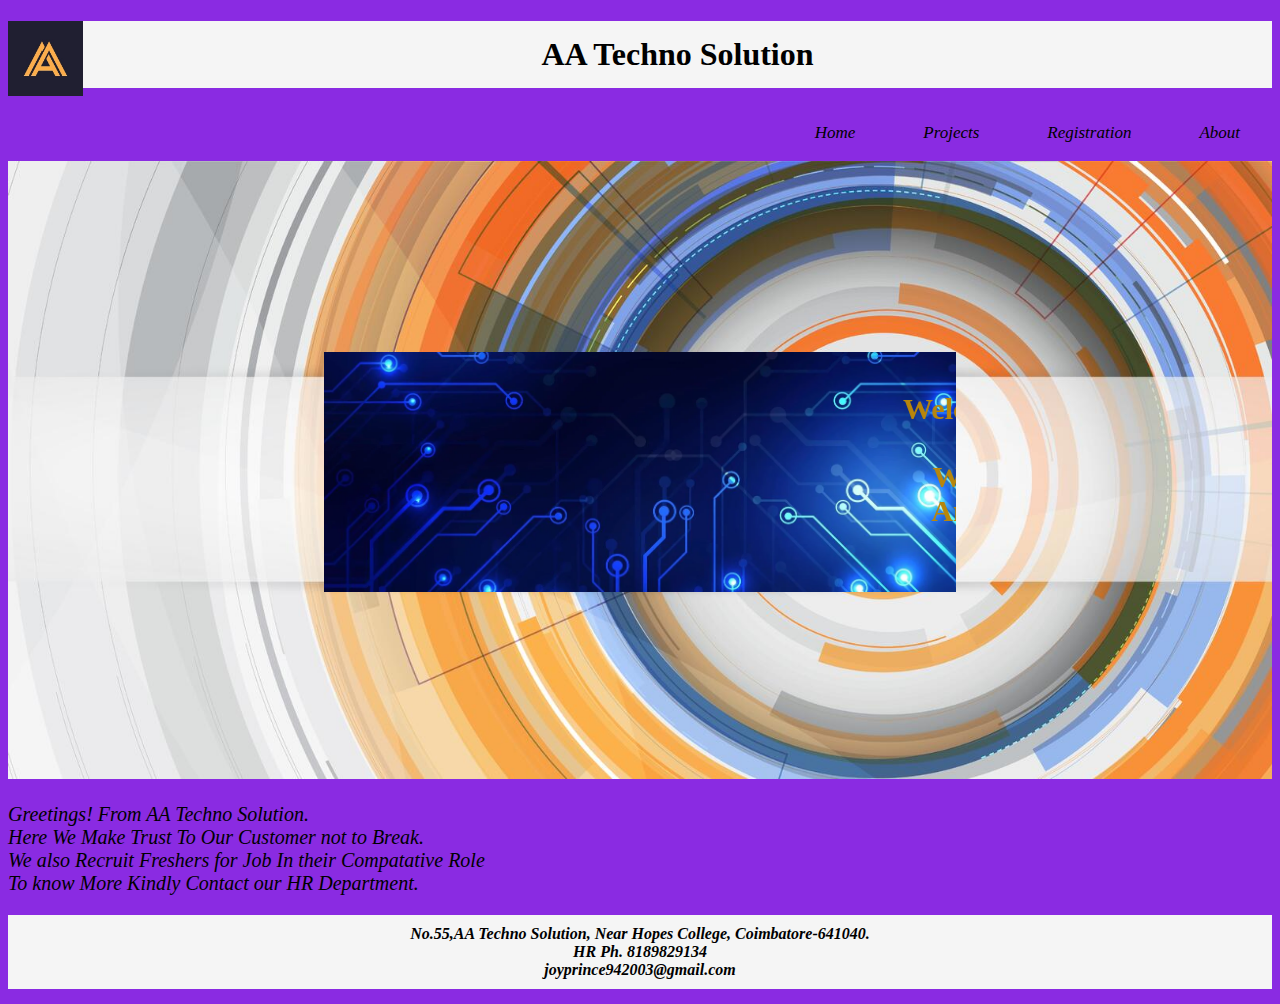
<file: Own-Webpage/index/index.html>
<!DOCTYPE html>
<html>
<head>
	<meta charset="utf-8">
	<title>AA Techno Solution</title>
	<link rel="stylesheet" type="text/css" href="style.css">
</head>
<body>
	<header>
		<div>			
				<img src="AA-logo.jpg" style="float: left;" height="75px" width="75px">
				<h1>AA Techno Solution</h1><br>
				<ul>
				<li><a href="C:\Users\ELCOT\Desktop\Zencorp Training\Html\Own Webpage\index\index.html">Home</a></li>
				<li><a href="C:\Users\ELCOT\Desktop\Zencorp Training\Html\Own Webpage\Projects\Projects.html">Projects</a></li>
				<li><a href="C:\Users\ELCOT\Desktop\Zencorp Training\Html\Own Webpage\Registration\Registration.html">Registration</a></li>
				<li><a href="">About</a></li>
				</ul>
		</div>
<br>
<br>
<br>
	</header>
	<section>	
			
					<div class="container">
						<img src="AA-background.jpg" style="width: 100%;">
							<marquee class="center">Welcome To AA Techno Solution!!<br><br>
								&nbsp &nbsp We Help you to Start Your Career.<br>
								&nbsp &nbsp And to Become a Software Developer.

						</div>
					</marquee>
				</marquee>
				</div>
						<div>
							<p><i>Greetings! From AA Techno Solution.<br>
									Here We Make Trust To Our Customer not to Break.<br>
									We also Recruit Freshers for Job In their Compatative Role<br>
									To know More Kindly Contact our HR Department.</i></p>
						</div>
			
	</section>	

		<footer>
			<address><b>
				No.55,AA Techno Solution,
				Near Hopes College,
				Coimbatore-641040.<br>
				HR Ph. 8189829134<br>
				joyprince942003@gmail.com</b>
			</address>
		</footer>

</body>
</html>
</file>
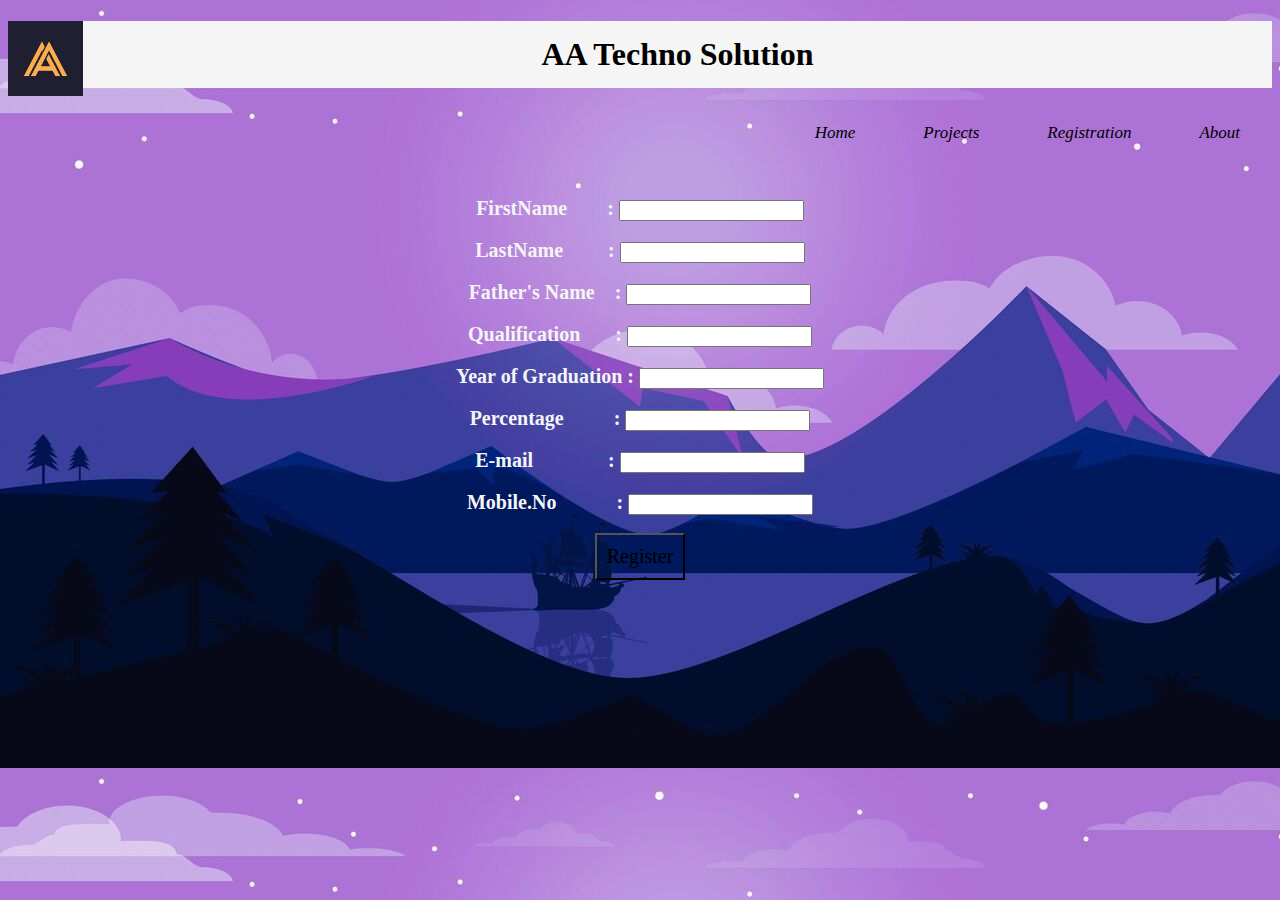
<file: Own-Webpage/Registration/Registration.html>
<!DOCTYPE html>
<html>
<head>
	<meta charset="utf-8">
	<title>Registration</title>
	<link rel="stylesheet" type="text/css" href="style2.css">
</head>
<body>
<header>
		<div>			
				<img src="AA-logo.jpg" style="float: left;" height="75px" width="75px">
				<h1>AA Techno Solution</h1><br>
				<ul>
				<li><a href="C:\Users\ELCOT\Desktop\Zencorp Training\Html\Own Webpage\index\index.html">Home</a></li>
				<li><a href="C:\Users\ELCOT\Desktop\Zencorp Training\Html\Own Webpage\Projects\Projects.html">Projects</a></li>
				<li><a href="C:\Users\ELCOT\Desktop\Zencorp Training\Html\Own Webpage\Registration\Registration.html">Registration</a></li>
				<li><a href="">About</a></li>
				</ul>
		</div>

<br><br><br><br><br>
	
	</header>

	<section>
		<form action="/action_page.php/" style="text-align: center; ">
			<label for="fname">FirstName &nbsp&nbsp&nbsp&nbsp&nbsp&nbsp&nbsp: </label>
			<input type="text" name="fname"><br><br>

				<label for="lname">LastName &nbsp&nbsp&nbsp&nbsp&nbsp&nbsp&nbsp&nbsp: </label>
				<input type="text" name="lname"><br><br> 

					<label for="fathername">Father's Name &nbsp&nbsp&nbsp: </label>
					<input type="text" name="fathername"><br><br>

						<label for="Qualification">Qualification &nbsp&nbsp&nbsp&nbsp&nbsp&nbsp: </label>
						<input type="text" name="Qualification"><br><br>

							<label for="year">Year of Graduation : </label>
							<input type="year" name="year"><br><br>

								<label for="Percentage">Percentage &nbsp&nbsp&nbsp&nbsp&nbsp&nbsp&nbsp&nbsp&nbsp: </label>
								<input type="Percentage" name="e-mail"><br><br>

									<label for="e-mail">E-mail &nbsp&nbsp&nbsp&nbsp&nbsp&nbsp&nbsp&nbsp&nbsp&nbsp&nbsp&nbsp&nbsp&nbsp: </label>
									<input type="e-mail" name="e-mail"><br><br>

										<label for="number">Mobile.No &nbsp&nbsp&nbsp&nbsp&nbsp&nbsp&nbsp&nbsp&nbsp&nbsp&nbsp: </label>
										<input type="number" name="number"><br><br>

											<input type="submit" id="submit" name="submit" value="Register">


		</form>


	</section>

</body>
</html>
</file>
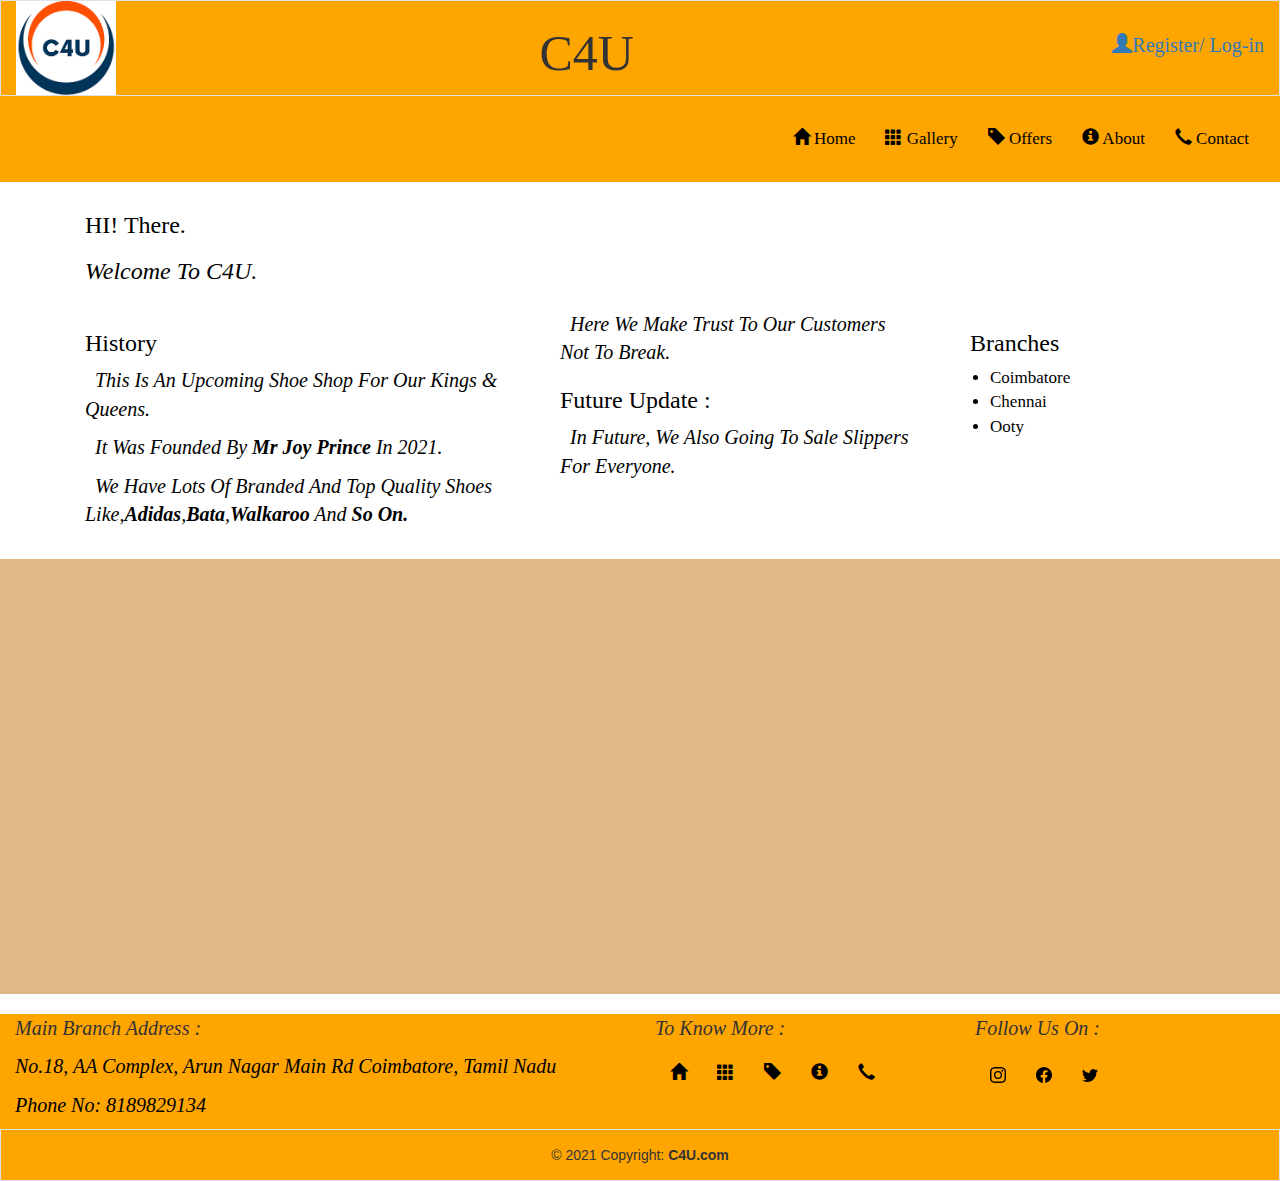
<file: Project C4U/index/about.html>
<!DOCTYPE html>
<html>
<head>
	<meta charset="utf-8">
  	<meta name="viewport" content="width=device-width, initial-scale=1">
  	<link href="https://cdn.jsdelivr.net/npm/bootstrap@5.1.1/dist/css/bootstrap.min.css" rel="stylesheet">
  	<script src="https://cdn.jsdelivr.net/npm/bootstrap@5.1.1/dist/js/bootstrap.bundle.min.js"></script>
	<link rel="stylesheet" href="https://maxcdn.bootstrapcdn.com/bootstrap/3.3.7/css/bootstrap.min.css">
	<link rel="stylesheet" type="text/css" href="CSS\style4.css">
	<title>About</title>
</head>
<body>
	<header id="bgc">
		<div class="container-fluid">
			<div class="row border">
				<div class="col-sm-1">
					<a href="home.html">
					<img width="100px" src="images\Logo\logo.png" alt="C4U" title="C4U">
					</a>
				</div>
				<div class="col-sm-9 pt-2">
					<h1>C4U</h1>
				</div>
				<div class="col-sm-2 pt-5 button">
					<div style="float: right;">
					<a href="RegisterPage.html" style="text-decoration: none;">
						<i class="glyphicon glyphicon-user"></i>Register/
					</a>
					<a href="loginpage.html" style="text-decoration: none;">Log-in</a>
					</div>
				</div>
			</div>	
				<div class="navbar navbar-expand justify-content-end pb-0">
					<ul class="nav pt-4	">
						<li class="nav-item">
							<a href="home.html" class="nav-link" style="color: black;"><i class="glyphicon glyphicon-home"></i> Home</a></li>
						<li class="nav-item">
							<a href="gallery.html" class="nav-link" style="color: black;"><i class="glyphicon glyphicon-th"></i> Gallery</a></li>
						<li class="nav-item">
							<a href="offers.html" class="nav-link" style="color: black;"><i class="glyphicon glyphicon-tag"></i> Offers</a></li>
						<li class="nav-item">
							<a href="about.html" class="nav-link" style="color: black;"><i class="glyphicon glyphicon-info-sign"></i> About</a></li>
						<li class="nav-item">
							<a href="contact.html" class="nav-link" style="color: black;"><i class="glyphicon glyphicon-earphone"></i> Contact</a></li>
					</ul>
				</div>
			</div>

</header>
<section>
	<div class="container text-light">
		<div class="col-lg pt-3" style="font-family: serif; color: black;">
			<h3>HI! There.</h3>
			<p class="h3">Welcome to C4U.</p>
		</div>
	</div>

	<div class="container text-light" style="font-family: serif;">
		<div class="row pt-4" style="color: black;">
			<div class="col-md-5">
				<h3>History</h3>
				<p style="font-family: serif; text-indent: 10px;">This is an upcoming Shoe Shop For Our Kings & Queens.</p>
				<p style="font-family: serif; text-indent: 10px;">It was Founded By <b>Mr Joy Prince </b> In 2021.</p>
				<p style="font-family: serif; text-indent: 10px;">We have lots of Branded and Top Quality Shoes like,<b>adidas</b>,<b>bata</b>,<b>Walkaroo</b> and <b>So on.</b></p>
			</div>
			
			<div class="col-md-4">
				<p style="font-family: serif; text-indent: 10px">Here We make trust to our customers not to break.</p>
				<h3>Future Update :</h3>
				<p style="font-family: serif; text-indent: 10px">In future, We also Going To sale Slippers for Everyone.</p>
			</div>
			<div class="col-md-3">
				<h3 style="padding-left: 30px;">Branches</h3>
				<ul style="padding-left: 50px; font-family: serif;">
					<li>Coimbatore</li>
					<li>Chennai</li>
					<li>Ooty</li>
				</ul>
			</div>
		</div>
	</div>
</section><br>
<div style="text-align: center; background-color: burlywood; padding: 15px;">
<iframe src="https://www.google.com/maps/embed?pb=!1m18!1m12!1m3!1d1958.0871628199984!2d76.89535845795068!3d11.025544030740916!2m3!1f0!2f0!3f0!3m2!1i1024!2i768!4f13.1!3m3!1m2!1s0x3ba85f3d0b5a2661%3A0xb8e016fcf0f95189!2sArun%20Nagar%20Main%20Rd%2C%20Arun%20Nagar%2C%20Vadavalli%2C%20Tamil%20Nadu!5e0!3m2!1sen!2sin!4v1634059489638!5m2!1sen!2sin" width= "100%" height="400" style="border:0;" allowfullscreen="" loading="lazy"></iframe>
</div>
	</div><br>
<footer id="bgc">
	<div class="container-fluid">
		<div class="row">
			<div class="col-md-6">
				<p>Main Branch Address :</p>
				<a href="https://www.google.com/maps/embed?pb=!1m18!1m12!1m3!1d1958.0871628199984!2d76.89535845795068!3d11.025544030740916!2m3!1f0!2f0!3f0!3m2!1i1024!2i768!4f13.1!3m3!1m2!1s0x3ba85f3d0b5a2661%3A0xb8e016fcf0f95189!2sArun%20Nagar%20Main%20Rd%2C%20Arun%20Nagar%2C%20Vadavalli%2C%20Tamil%20Nadu!5e0!3m2!1sen!2sin!4v1634059489638!5m2!1sen!2sin" id="link">
				<p style="color: black;">No.18, AA Complex, Arun Nagar Main Rd Coimbatore, Tamil Nadu</p>
				<p style="color: black;">Phone No: 8189829134</p>
				</a>
			</div>
			<div class="col-md-3">
				<p>To Know More :</p>
				<ul class="nav">
					<li class="nav-item"><a class="nav-link" href="home.html" style="color: black;"><i class="glyphicon glyphicon-home"></i></a></li>
					<li class="nav-item"><a class="nav-link" href="gallery.html" style="color: black;"><i class="glyphicon glyphicon-th"></i></a></li>
					<li class="nav-item"><a class="nav-link" href="offers.html" style="color: black;"><i class="glyphicon glyphicon-tag"></i></a></li>
					<li class="nav-item"><a class="nav-link" href="about.html" style="color: black;"><i class="glyphicon glyphicon-info-sign"></i></a></li>
					<li class="nav-item"><a class="nav-link" href="contact.html" style="color: black;"><i class="glyphicon glyphicon-earphone"></i></a></li>
				</ul>
			</div>
			<div class="col-md-3">
				<p>Follow Us on :</p>
				<ul class="nav">
					<li class="nav-item"><a class="nav-link" href="" target="_blank" style="color: black;">
						<svg xmlns="http://www.w3.org/2000/svg" width="16" height="16" fill="currentColor" class="bi bi-instagram" viewBox="0 0 16 16">
  						<path d="M8 0C5.829 0 5.556.01 4.703.048 3.85.088 3.269.222 2.76.42a3.917 3.917 0 0 0-1.417.923A3.927 3.927 0 0 0 .42 2.76C.222 3.268.087 3.85.048 4.7.01 5.555 0 5.827 0 8.001c0 2.172.01 2.444.048 3.297.04.852.174 1.433.372 1.942.205.526.478.972.923 1.417.444.445.89.719 1.416.923.51.198 1.09.333 1.942.372C5.555 15.99 5.827 16 8 16s2.444-.01 3.298-.048c.851-.04 1.434-.174 1.943-.372a3.916 3.916 0 0 0 1.416-.923c.445-.445.718-.891.923-1.417.197-.509.332-1.09.372-1.942C15.99 10.445 16 10.173 16 8s-.01-2.445-.048-3.299c-.04-.851-.175-1.433-.372-1.941a3.926 3.926 0 0 0-.923-1.417A3.911 3.911 0 0 0 13.24.42c-.51-.198-1.092-.333-1.943-.372C10.443.01 10.172 0 7.998 0h.003zm-.717 1.442h.718c2.136 0 2.389.007 3.232.046.78.035 1.204.166 1.486.275.373.145.64.319.92.599.28.28.453.546.598.92.11.281.24.705.275 1.485.039.843.047 1.096.047 3.231s-.008 2.389-.047 3.232c-.035.78-.166 1.203-.275 1.485a2.47 2.47 0 0 1-.599.919c-.28.28-.546.453-.92.598-.28.11-.704.24-1.485.276-.843.038-1.096.047-3.232.047s-2.39-.009-3.233-.047c-.78-.036-1.203-.166-1.485-.276a2.478 2.478 0 0 1-.92-.598 2.48 2.48 0 0 1-.6-.92c-.109-.281-.24-.705-.275-1.485-.038-.843-.046-1.096-.046-3.233 0-2.136.008-2.388.046-3.231.036-.78.166-1.204.276-1.486.145-.373.319-.64.599-.92.28-.28.546-.453.92-.598.282-.11.705-.24 1.485-.276.738-.034 1.024-.044 2.515-.045v.002zm4.988 1.328a.96.96 0 1 0 0 1.92.96.96 0 0 0 0-1.92zm-4.27 1.122a4.109 4.109 0 1 0 0 8.217 4.109 4.109 0 0 0 0-8.217zm0 1.441a2.667 2.667 0 1 1 0 5.334 2.667 2.667 0 0 1 0-5.334z"/>
						</svg></a>
					</li>
					<li class="nav-item"><a class="nav-link" href="#" target="_blank" style="color: black;">
						<svg xmlns="http://www.w3.org/2000/svg" width="16" height="16" fill="currentColor" class="bi bi-facebook" viewBox="0 0 16 16">
  						<path d="M16 8.049c0-4.446-3.582-8.05-8-8.05C3.58 0-.002 3.603-.002 8.05c0 4.017 2.926 7.347 6.75 7.951v-5.625h-2.03V8.05H6.75V6.275c0-2.017 1.195-3.131 3.022-3.131.876 0 1.791.157 1.791.157v1.98h-1.009c-.993 0-1.303.621-1.303 1.258v1.51h2.218l-.354 2.326H9.25V16c3.824-.604 6.75-3.934 6.75-7.951z"/>
						</svg></a>
					</li>
					<li class="nav-item"><a class="nav-link" href="#" target="_blank" style="color: black;">
						<svg xmlns="http://www.w3.org/2000/svg" width="16" height="16" fill="currentColor" class="bi bi-twitter" viewBox="0 0 16 16">
  						<path d="M5.026 15c6.038 0 9.341-5.003 9.341-9.334 0-.14 0-.282-.006-.422A6.685 6.685 0 0 0 16 3.542a6.658 6.658 0 0 1-1.889.518 3.301 3.301 0 0 0 1.447-1.817 6.533 6.533 0 0 1-2.087.793A3.286 3.286 0 0 0 7.875 6.03a9.325 9.325 0 0 1-6.767-3.429 3.289 3.289 0 0 0 1.018 4.382A3.323 3.323 0 0 1 .64 6.575v.045a3.288 3.288 0 0 0 2.632 3.218 3.203 3.203 0 0 1-.865.115 3.23 3.23 0 0 1-.614-.057 3.283 3.283 0 0 0 3.067 2.277A6.588 6.588 0 0 1 .78 13.58a6.32 6.32 0 0 1-.78-.045A9.344 9.344 0 0 0 5.026 15z"/>
						</svg></a>
					</li>
				</ul>
			</div>
		</div>
	</div>
	<div class="text-center p-4 border" id="bgc">
    © 2021 Copyright:
    <a class="text-reset fw-bold" href="home.html">C4U.com</a>
  	</div>
</footer>
</body>
</html>
</file>
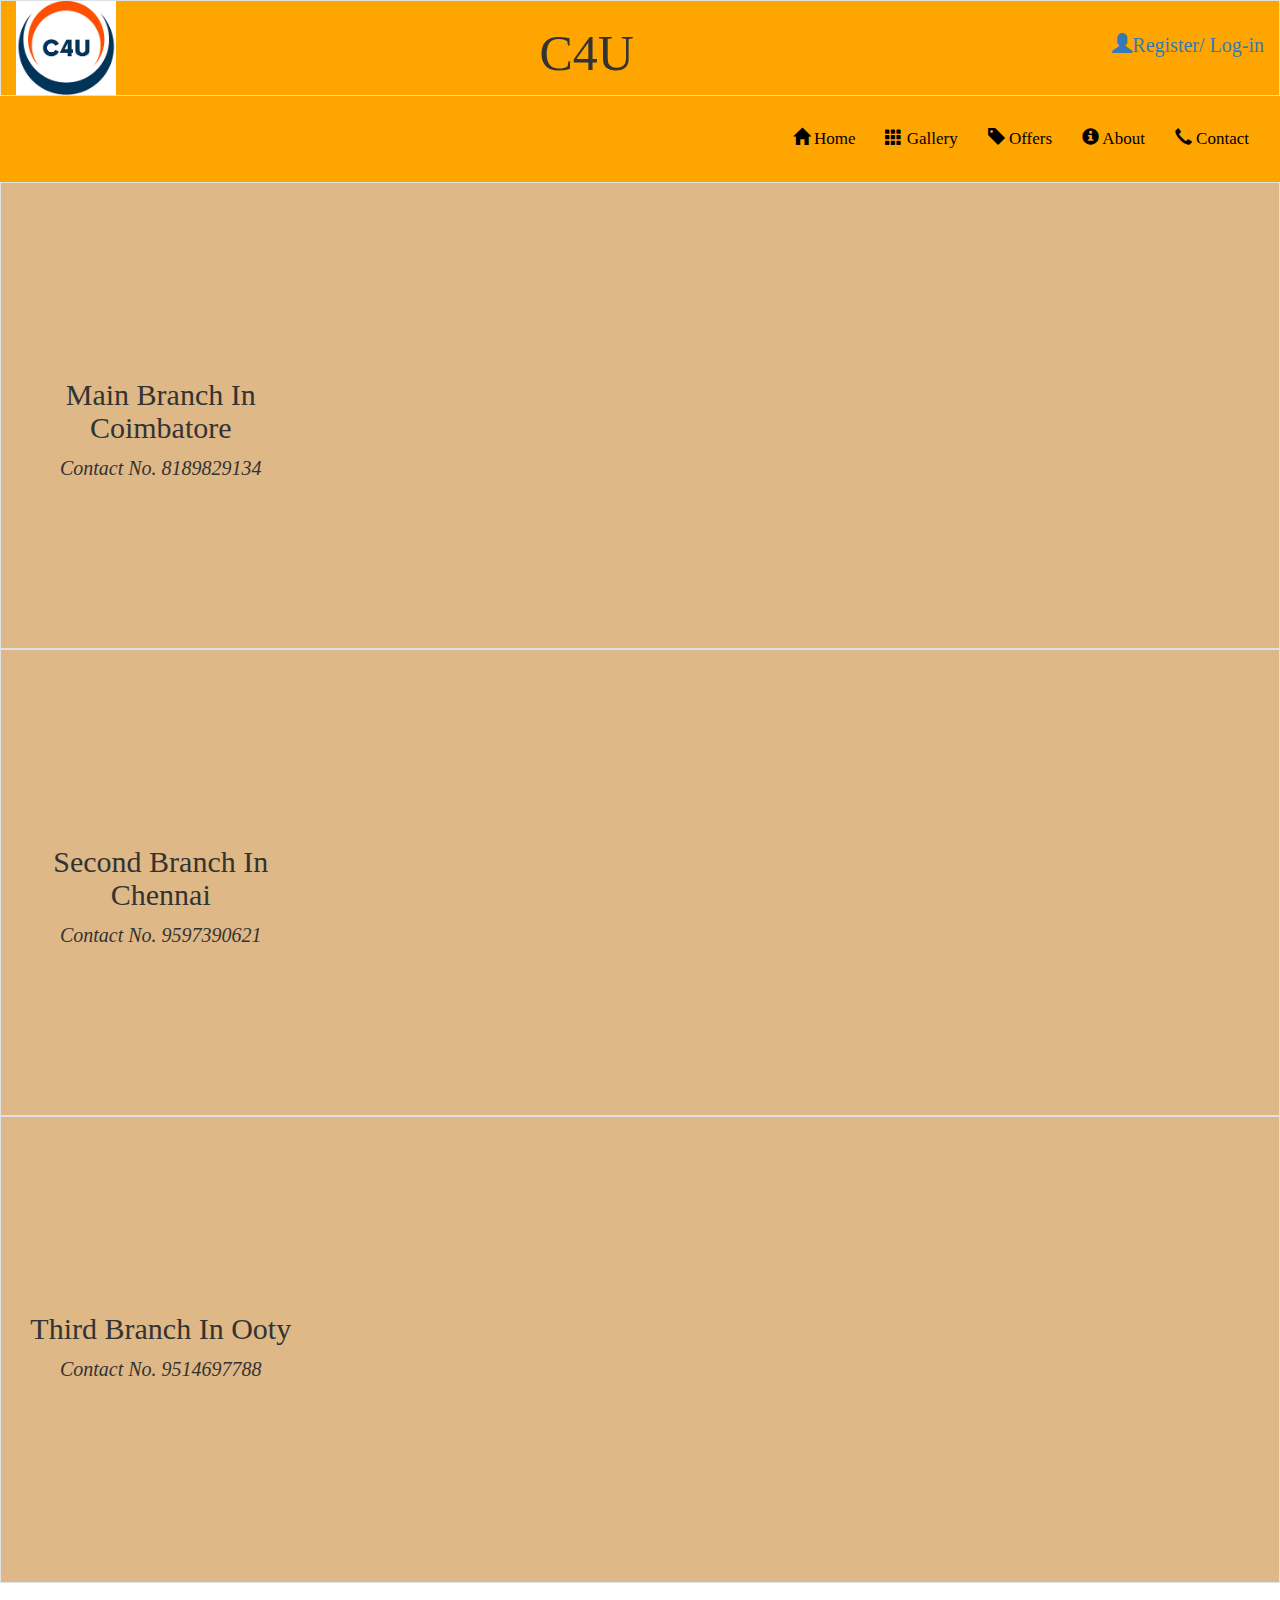
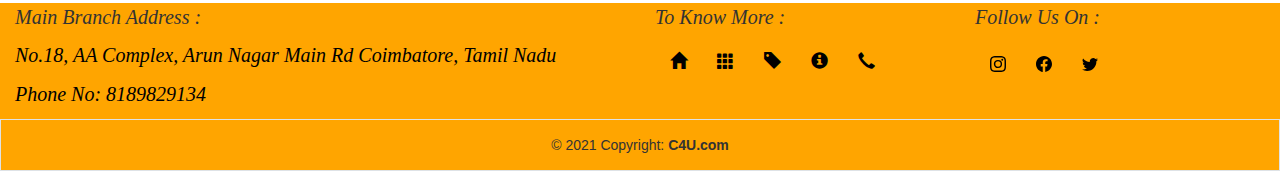
<file: Project C4U/index/contact.html>
<!DOCTYPE html>
<html>
<head>
	<meta charset="utf-8">
  	<meta name="viewport" content="width=device-width, initial-scale=1">
  	<link href="https://cdn.jsdelivr.net/npm/bootstrap@5.1.1/dist/css/bootstrap.min.css" rel="stylesheet">
  	<script src="https://cdn.jsdelivr.net/npm/bootstrap@5.1.1/dist/js/bootstrap.bundle.min.js"></script>
	<link rel="stylesheet" href="https://maxcdn.bootstrapcdn.com/bootstrap/3.3.7/css/bootstrap.min.css">
	<link rel="stylesheet" type="text/css" href="CSS\style5.css">
	<title>Contact</title>

</head>
<body>
	<header id="bgc">
		<div class="container-fluid">
			<div class="row border">
				<div class="col-sm-1">
					<a href="home.html">
					<img width="100px" src="images\Logo\logo.png" alt="C4U" title="C4U">
					</a>
				</div>
				<div class="col-sm-9 pt-2">
					<h1>C4U</h1>
				</div>
				<div class="col-sm-2 pt-5 button">
					<div style="float: right;">
					<a href="RegisterPage.html" style="text-decoration: none;">
						<i class="glyphicon glyphicon-user"></i>Register/
					</a>
					<a href="loginpage.html" style="text-decoration: none;">Log-in</a>
					</div>
				</div>
			</div>	
				<div class="navbar navbar-expand justify-content-end pb-0">
					<ul class="nav pt-4	">
						<li class="nav-item">
							<a href="home.html" class="nav-link" style="color: black;"><i class="glyphicon glyphicon-home"></i> Home</a></li>
						<li class="nav-item">
							<a href="gallery.html" class="nav-link" style="color: black;"><i class="glyphicon glyphicon-th"></i> Gallery</a></li>
						<li class="nav-item">
							<a href="offers.html" class="nav-link" style="color: black;"><i class="glyphicon glyphicon-tag"></i> Offers</a></li>
						<li class="nav-item">
							<a href="about.html" class="nav-link" style="color: black;"><i class="glyphicon glyphicon-info-sign"></i> About</a></li>
						<li class="nav-item">
							<a href="contact.html" class="nav-link" style="color: black;"><i class="glyphicon glyphicon-earphone"></i> Contact</a></li>
					</ul>
				</div>
			</div>

</header>

<section style="background-color: burlywood;">
	<div class="container-fluid border">
		<div class="row">
			<div class="col-md-3" style="padding-top: 175px; text-align: center; font-family: cursive; font-size: 40px; text-transform: capitalize;">
				<h2>Main Branch in Coimbatore</h2>
				<p>Contact No. 8189829134</p>
			</div>	
			<div class="col-md-9 p-4">
				<div style="text-align: center; background-color: burlywood; padding: 15px;">
					<iframe src="https://www.google.com/maps/embed?pb=!1m18!1m12!1m3!1d1958.0871628199984!2d76.89535845795068!3d11.025544030740916!2m3!1f0!2f0!3f0!3m2!1i1024!2i768!4f13.1!3m3!1m2!1s0x3ba85f3d0b5a2661%3A0xb8e016fcf0f95189!2sArun%20Nagar%20Main%20Rd%2C%20Arun%20Nagar%2C%20Vadavalli%2C%20Tamil%20Nadu!5e0!3m2!1sen!2sin!4v1634059489638!5m2!1sen!2sin" width= "100%" height="400" style="border:0;" allowfullscreen="" loading="lazy"></iframe>
				</div>
			</div>
		</div>
	</div>
	<div class="container-fluid border">
		<div class="row">
			<div class="col-md-3" style="padding-top: 175px; text-align: center; font-family: cursive;text-transform: capitalize;">
				<h2>Second Branch in Chennai</h2>
				<p>Contact No. 9597390621</p>
			</div>	
			<div class="col-md-9 p-4">
				<div style="text-align: center; background-color: burlywood; padding: 15px;">
					<iframe src="https://www.google.com/maps/embed?pb=!1m18!1m12!1m3!1d3886.898441426025!2d80.24055071450208!3d13.042136016856151!2m3!1f0!2f0!3f0!3m2!1i1024!2i768!4f13.1!3m3!1m2!1s0x3a526651e5ab4ed7%3A0x99ff703f2bf72f97!2sVenkataraman%20St%2C%20Parthasarathi%20Puram%2C%20T.%20Nagar%2C%20Chennai%2C%20Tamil%20Nadu%20600017!5e0!3m2!1sen!2sin!4v1634622888537!5m2!1sen!2sin" width="100%" height="400" style="border:0;" allowfullscreen="" loading="lazy"></iframe>
				</div>
			</div>
		</div>
	</div>
	<div class="container-fluid border">
		<div class="row">
			<div class="col-md-3" style="padding-top: 175px; text-align: center; font-family: cursive; font-size: 40px; text-transform: capitalize;">
				<h2>third Branch in ooty</h2>
				<p>Contact No. 9514697788</p>
			</div>	
			<div class="col-md-9 p-4">
				<div style="text-align: center; background-color: burlywood; padding: 15px;">
					<iframe src="https://www.google.com/maps/embed?pb=!1m18!1m12!1m3!1d3911.0554699892114!2d76.6762329644898!3d11.403517450424216!2m3!1f0!2f0!3f0!3m2!1i1024!2i768!4f13.1!3m3!1m2!1s0x3ba8bd7cfa6f5039%3A0xb6e5f9ebbb195c4c!2sWest%20Mere%2C%20Ooty%2C%20Tamil%20Nadu%20643006!5e0!3m2!1sen!2sin!4v1634623043301!5m2!1sen!2sin" width="100%" height="400" style="border:0;" allowfullscreen="" loading="lazy"></iframe>
				</div>
			</div>
		</div>
	</div>
</section>
	</div><br>
<footer id="bgc">
	<div class="container-fluid">
		<div class="row">
			<div class="col-md-6">
				<p>Main Branch Address :</p>
				<a href="https://www.google.com/maps/embed?pb=!1m18!1m12!1m3!1d1958.0871628199984!2d76.89535845795068!3d11.025544030740916!2m3!1f0!2f0!3f0!3m2!1i1024!2i768!4f13.1!3m3!1m2!1s0x3ba85f3d0b5a2661%3A0xb8e016fcf0f95189!2sArun%20Nagar%20Main%20Rd%2C%20Arun%20Nagar%2C%20Vadavalli%2C%20Tamil%20Nadu!5e0!3m2!1sen!2sin!4v1634059489638!5m2!1sen!2sin" id="link">
				<p style="color: black;">No.18, AA Complex, Arun Nagar Main Rd Coimbatore, Tamil Nadu</p>
				<p style="color: black;">Phone No: 8189829134</p>
				</a>
			</div>
			<div class="col-md-3">
				<p>To Know More :</p>
				<ul class="nav">
					<li class="nav-item"><a class="nav-link" href="home.html" style="color: black;"><i class="glyphicon glyphicon-home"></i></a></li>
					<li class="nav-item"><a class="nav-link" href="gallery.html" style="color: black;"><i class="glyphicon glyphicon-th"></i></a></li>
					<li class="nav-item"><a class="nav-link" href="offers.html" style="color: black;"><i class="glyphicon glyphicon-tag"></i></a></li>
					<li class="nav-item"><a class="nav-link" href="about.html" style="color: black;"><i class="glyphicon glyphicon-info-sign"></i></a></li>
					<li class="nav-item"><a class="nav-link" href="contact.html" style="color: black;"><i class="glyphicon glyphicon-earphone"></i></a></li>
				</ul>
			</div>
			<div class="col-md-3">
				<p>Follow Us on :</p>
				<ul class="nav">
					<li class="nav-item"><a class="nav-link" href="" target="_blank" style="color: black;">
						<svg xmlns="http://www.w3.org/2000/svg" width="16" height="16" fill="currentColor" class="bi bi-instagram" viewBox="0 0 16 16">
  						<path d="M8 0C5.829 0 5.556.01 4.703.048 3.85.088 3.269.222 2.76.42a3.917 3.917 0 0 0-1.417.923A3.927 3.927 0 0 0 .42 2.76C.222 3.268.087 3.85.048 4.7.01 5.555 0 5.827 0 8.001c0 2.172.01 2.444.048 3.297.04.852.174 1.433.372 1.942.205.526.478.972.923 1.417.444.445.89.719 1.416.923.51.198 1.09.333 1.942.372C5.555 15.99 5.827 16 8 16s2.444-.01 3.298-.048c.851-.04 1.434-.174 1.943-.372a3.916 3.916 0 0 0 1.416-.923c.445-.445.718-.891.923-1.417.197-.509.332-1.09.372-1.942C15.99 10.445 16 10.173 16 8s-.01-2.445-.048-3.299c-.04-.851-.175-1.433-.372-1.941a3.926 3.926 0 0 0-.923-1.417A3.911 3.911 0 0 0 13.24.42c-.51-.198-1.092-.333-1.943-.372C10.443.01 10.172 0 7.998 0h.003zm-.717 1.442h.718c2.136 0 2.389.007 3.232.046.78.035 1.204.166 1.486.275.373.145.64.319.92.599.28.28.453.546.598.92.11.281.24.705.275 1.485.039.843.047 1.096.047 3.231s-.008 2.389-.047 3.232c-.035.78-.166 1.203-.275 1.485a2.47 2.47 0 0 1-.599.919c-.28.28-.546.453-.92.598-.28.11-.704.24-1.485.276-.843.038-1.096.047-3.232.047s-2.39-.009-3.233-.047c-.78-.036-1.203-.166-1.485-.276a2.478 2.478 0 0 1-.92-.598 2.48 2.48 0 0 1-.6-.92c-.109-.281-.24-.705-.275-1.485-.038-.843-.046-1.096-.046-3.233 0-2.136.008-2.388.046-3.231.036-.78.166-1.204.276-1.486.145-.373.319-.64.599-.92.28-.28.546-.453.92-.598.282-.11.705-.24 1.485-.276.738-.034 1.024-.044 2.515-.045v.002zm4.988 1.328a.96.96 0 1 0 0 1.92.96.96 0 0 0 0-1.92zm-4.27 1.122a4.109 4.109 0 1 0 0 8.217 4.109 4.109 0 0 0 0-8.217zm0 1.441a2.667 2.667 0 1 1 0 5.334 2.667 2.667 0 0 1 0-5.334z"/>
						</svg></a>
					</li>
					<li class="nav-item"><a class="nav-link" href="#" target="_blank" style="color: black;">
						<svg xmlns="http://www.w3.org/2000/svg" width="16" height="16" fill="currentColor" class="bi bi-facebook" viewBox="0 0 16 16">
  						<path d="M16 8.049c0-4.446-3.582-8.05-8-8.05C3.58 0-.002 3.603-.002 8.05c0 4.017 2.926 7.347 6.75 7.951v-5.625h-2.03V8.05H6.75V6.275c0-2.017 1.195-3.131 3.022-3.131.876 0 1.791.157 1.791.157v1.98h-1.009c-.993 0-1.303.621-1.303 1.258v1.51h2.218l-.354 2.326H9.25V16c3.824-.604 6.75-3.934 6.75-7.951z"/>
						</svg></a>
					</li>
					<li class="nav-item"><a class="nav-link" href="#" target="_blank" style="color: black;">
						<svg xmlns="http://www.w3.org/2000/svg" width="16" height="16" fill="currentColor" class="bi bi-twitter" viewBox="0 0 16 16">
  						<path d="M5.026 15c6.038 0 9.341-5.003 9.341-9.334 0-.14 0-.282-.006-.422A6.685 6.685 0 0 0 16 3.542a6.658 6.658 0 0 1-1.889.518 3.301 3.301 0 0 0 1.447-1.817 6.533 6.533 0 0 1-2.087.793A3.286 3.286 0 0 0 7.875 6.03a9.325 9.325 0 0 1-6.767-3.429 3.289 3.289 0 0 0 1.018 4.382A3.323 3.323 0 0 1 .64 6.575v.045a3.288 3.288 0 0 0 2.632 3.218 3.203 3.203 0 0 1-.865.115 3.23 3.23 0 0 1-.614-.057 3.283 3.283 0 0 0 3.067 2.277A6.588 6.588 0 0 1 .78 13.58a6.32 6.32 0 0 1-.78-.045A9.344 9.344 0 0 0 5.026 15z"/>
						</svg></a>
					</li>
				</ul>
			</div>
		</div>
	</div>
	<div class="text-center p-4 border" id="bgc">
    © 2021 Copyright:
    <a class="text-reset fw-bold" href="home.html">C4U.com</a>
  	</div>
</footer>


</body>
</html>
</file>
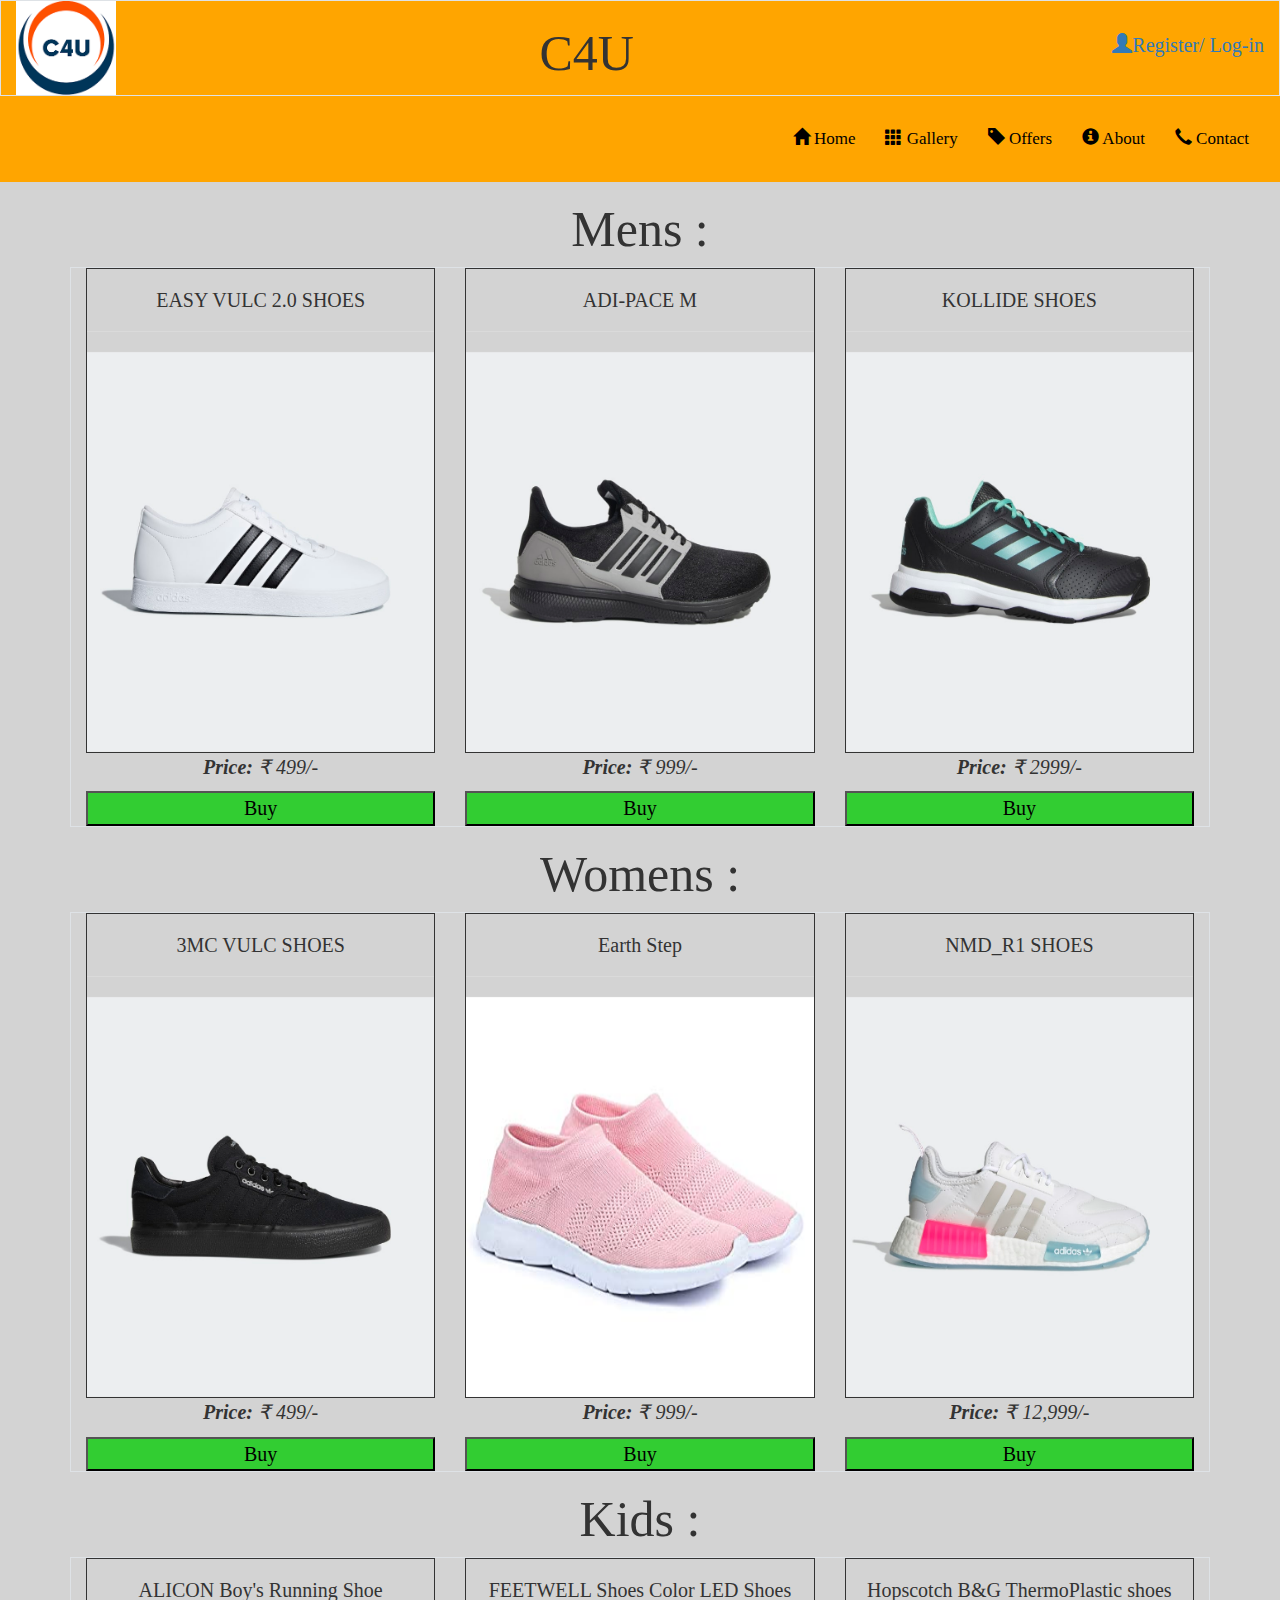
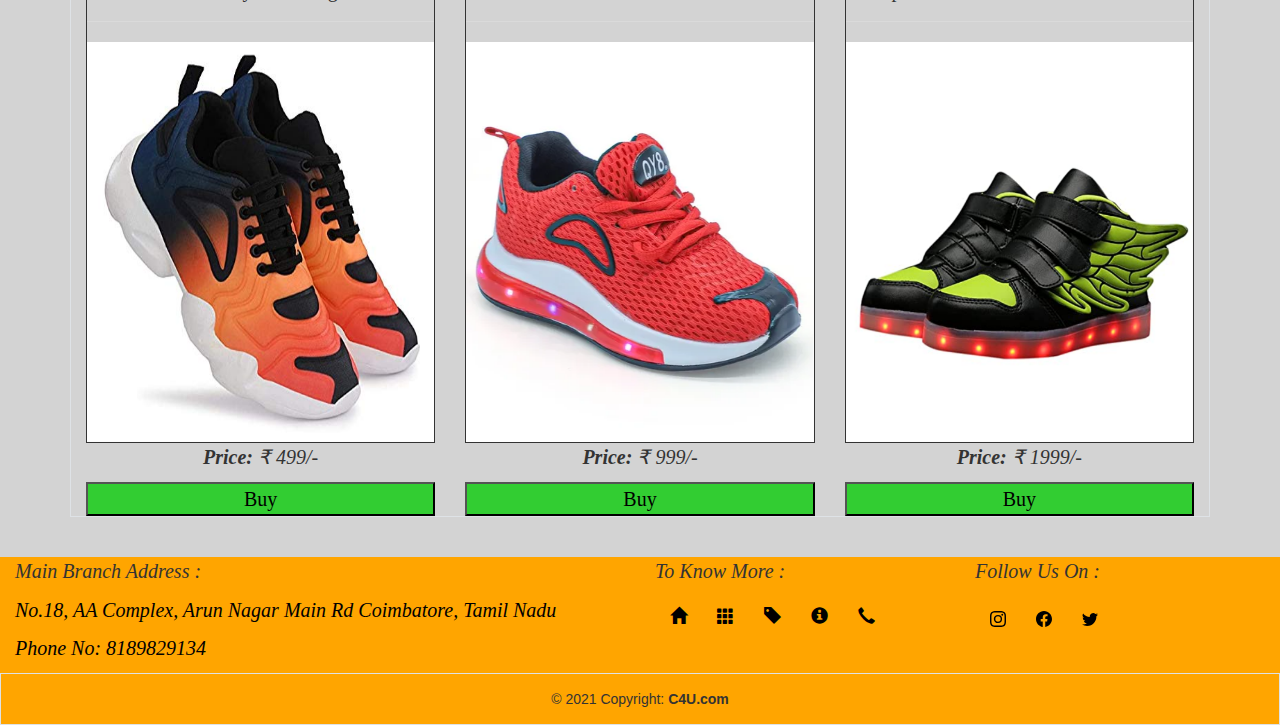
<file: Project C4U/index/gallery.html>
<!DOCTYPE html>
<html>
<head>
	<meta charset="utf-8">
  	<meta name="viewport" content="width=device-width, initial-scale=1">
  	<link href="https://cdn.jsdelivr.net/npm/bootstrap@5.1.1/dist/css/bootstrap.min.css" rel="stylesheet">
  	<script src="https://cdn.jsdelivr.net/npm/bootstrap@5.1.1/dist/js/bootstrap.bundle.min.js"></script>
	<link rel="stylesheet" href="https://maxcdn.bootstrapcdn.com/bootstrap/3.3.7/css/bootstrap.min.css">
	<link rel="stylesheet" type="text/css" href="CSS\style2.css">
	<title>Gallery</title>
</head>
<body style="background-color: lightgray;">
	<header id="bgc">
		<div class="container-fluid">
			<div class="row border">
				<div class="col-sm-1">
					<a href="home.html">
					<img width="100px" src="images\Logo\logo.png" alt="C4U" title="C4U">
					</a>
				</div>
				<div class="col-sm-9 pt-2">
					<h1>C4U</h1>
				</div>
				<div class="col-sm-2 pt-5 button">
					<div style="float: right;">
					<a href="RegisterPage.html" style="text-decoration: none;">
						<i class="glyphicon glyphicon-user"></i>Register/
					</a>
					<a href="loginpage.html" style="text-decoration: none;">Log-in</a>
					</div>
				</div>
			</div>	
				<div class="navbar navbar-expand justify-content-end pb-0">
					<ul class="nav pt-4	">
						<li class="nav-item">
							<a href="home.html" class="nav-link" style="color: black;"><i class="glyphicon glyphicon-home"></i> Home</a></li>
						<li class="nav-item">
							<a href="gallery.html" class="nav-link" style="color: black;"><i class="glyphicon glyphicon-th"></i> Gallery</a></li>
						<li class="nav-item">
							<a href="offers.html" class="nav-link" style="color: black;"><i class="glyphicon glyphicon-tag"></i> Offers</a></li>
						<li class="nav-item">
							<a href="about.html" class="nav-link" style="color: black;"><i class="glyphicon glyphicon-info-sign"></i> About</a></li>
						<li class="nav-item">
							<a href="contact.html" class="nav-link" style="color: black;"><i class="glyphicon glyphicon-earphone"></i> Contact</a></li>
					</ul>
				</div>
			</div>
		</div>
</header>
<section>
	<h1>Mens :</h1>
	<div class="container border">
		<div class="row">
			<div class="col-sm-4">
				<div id="demo" class="carousel slide" data-bs-ride="carousel">
  					<div class="carousel-inner" style="border: 1px solid;">
  						<h2>EASY VULC 2.0 SHOES</h2><hr>
    					<div class="carousel-item active">
    						<a href="RegisterPage.html">
      						<img src="images\Gallery\shoe1-1.jpg" alt="EASY VULC 2.0 SHOES" class="d-block" style="width:100%; height: 400px;">
      						</a>
    					</div>
    					<div class="carousel-item">
    						<a href="RegisterPage.html">
      						<img src="images\Gallery\shoe1-2.jpg" alt="EASY VULC 2.0 SHOES" class="d-block" style="width:100%; height: 400px;">
      						</a>
    					</div>
    					<div class="carousel-item">
    						<a href="RegisterPage.html">
      						<img src="images\Gallery\shoe1-3.jpg" alt="EASY VULC 2.0 SHOES" class="d-block" style="width:100%; height: 400px;">
      						</a>
    					</div>
    					<div class="carousel-item">
    						<a href="RegisterPage.html">
      						<img src="images\Gallery\shoe1-4.jpg" alt="EASY VULC 2.0 SHOES" class="d-block" style="width:100%; height: 400px;">
      						</a>
    					</div>
  					</div>
				</div><p style="text-align: center;"><b>Price:</b> ₹ 499/-</p>
				<a href="RegisterPage.html">
				<button class="button" style="width: 100%; background-color: limegreen; color: black;">Buy</button>
				</a>				
			</div>
			<div class="col-sm-4">
				<div id="demo" class="carousel slide" data-bs-ride="carousel">
  					<div class="carousel-inner" style="border: 1px solid;">
  						<h2>ADI-PACE M</h2><hr>
    					<div class="carousel-item active">
    						<a href="RegisterPage.html">
      						<img src="images\Gallery\shoe2-1.jpg" alt="ADI-PACE M" class="d-block" style="width:100%; height: 400px;">
      						</a>
    					</div>
    					<div class="carousel-item">
    						<a href="RegisterPage.html">
      						<img src="images\Gallery\shoe2-2.jpg" alt="ADI-PACE M" class="d-block" style="width:100%; height: 400px;">
      						</a>
    					</div>
    					<div class="carousel-item">
      						<a href="RegisterPage.html">
      						<img src="images\Gallery\shoe2-3.jpg" alt="ADI-PACE M" class="d-block" style="width:100%; height: 400px;">
      						</a>
    					</div>
    					<div class="carousel-item">
    						<a href="RegisterPage.html">
      						<img src="images\Gallery\shoe2-4.jpg" alt="ADI-PACE M" class="d-block" style="width:100%; height: 400px;">
      						</a>
    					</div>
  					</div>
				</div><p style="text-align: center;"><b>Price:</b> ₹ 999/-</p>
				<a href="RegisterPage.html">
				<button class="button" style="width: 100%; background-color: limegreen; color: black;">Buy</button>
				</a>			</div>
			<div class="col-sm-4">
				<div id="demo" class="carousel slide" data-bs-ride="carousel">
  					<div class="carousel-inner" style="border: 1px solid;">
  						<h2>KOLLIDE SHOES</h2><hr>
    					<div class="carousel-item active">
    						<a href="RegisterPage.html">
      						<img src="images\Gallery\shoe3-1.jpg" alt="KOLLIDE SHOES" class="d-block" style="width:100%; height: 400px;">
      						</a>
    					</div>
    					<div class="carousel-item">
    						<a href="RegisterPage.html">
      						<img src="images\Gallery\shoe3-2.jpg" alt="KOLLIDE SHOES" class="d-block" style="width:100%; height: 400px;">
      						</a>
    					</div>
    					<div class="carousel-item">
    						<a href="RegisterPage.html">
      						<img src="images\Gallery\shoe3-3.jpg" alt="KOLLIDE SHOES" class="d-block" style="width:100%; height: 400px;">
      						</a>
    					</div>
    					<div class="carousel-item">
    						<a href="RegisterPage.html">
      						<img src="images\Gallery\shoe3-4.jpg" alt="KOLLIDE SHOES" class="d-block" style="width:100%; height: 400px;">
      						</a>
    					</div>
  					</div>
				</div><p style="text-align:center;"><b>Price:</b> ₹ 2999/-</p>
				<a href="RegisterPage.html">
				<button class="button" style="width: 100%; background-color: limegreen; color: black;">Buy</button></a>			
			</div>
		</div>
	</div>

	<h1>Womens :</h1>
	<div class="container border">
		<div class="row">
			<div class="col-sm-4">
				<div id="demo" class="carousel slide" data-bs-ride="carousel">
  					<div class="carousel-inner" style="border: 1px solid;">
  						<h2>3MC VULC SHOES</h2><hr>
    					<div class="carousel-item active">
    						<a href="RegisterPage.html">
      						<img src="images\Gallery\shoe4-1.jpg" alt="3MC VULC SHOES" class="d-block" style="width:100%; height: 400px;">
      						</a>
    					</div>
    					<div class="carousel-item">
    						<a href="RegisterPage.html">
      						<img src="images\Gallery\shoe4-2.jpg" alt="3MC VULC SHOES" class="d-block" style="width:100%; height: 400px;">
      						</a>
    					</div>
    					<div class="carousel-item">
    						<a href="RegisterPage.html">
      						<img src="images\Gallery\shoe4-3.jpg" alt="3MC VULC SHOES" class="d-block" style="width:100%; height: 400px;">
      						</a>
    					</div>
    					<div class="carousel-item">
    						<a href="RegisterPage.html">
      						<img src="images\Gallery\shoe4-4.jpg" alt="3MC VULC SHOES" class="d-block" style="width:100%; height: 400px;">
      						</a>
    					</div>
  					</div>
				</div><p style="text-align:center;"><b>Price:</b> ₹ 499/-</p>
				<a href="RegisterPage.html">
				<button class="button" style="width: 100%; background-color: limegreen; color: black;">Buy</button></a>
			</div>
			<div class="col-sm-4">
				<div id="demo" class="carousel slide" data-bs-ride="carousel" >
  					<div class="carousel-inner" style="border: 1px solid;">
  						<h2>Earth Step</h2><hr>
    					<div class="carousel-item active">
    						<a href="RegisterPage.html">
      						<img src="images\Gallery\shoe6-1.jpg" alt="Earth Step" class="d-block" style="width:100%; height: 400px;">
      						</a>
    					</div>
    					<div class="carousel-item">
    						<a href="RegisterPage.html">
      						<img src="images\Gallery\shoe6-2.jpg" alt="Earth Step" class="d-block" style="width:100%; height: 400px;">
      						</a>
    					</div>
    					<div class="carousel-item">
    						<a href="RegisterPage.html">
      						<img src="images\Gallery\shoe6-3.jpg" alt="Earth Step" class="d-block" style="width:100%; height: 400px;">
      						</a>
    					</div>
    					<div class="carousel-item">
    						<a href="RegisterPage.html">
      						<img src="images\Gallery\shoe6-4.jpg" alt="Earth Step" class="d-block" style="width:100%; height: 400px;">
      						</a>
    					</div>
  					</div>
				</div><p style="text-align:center;"><b>Price:</b> ₹ 999/-</p>
				<a href="RegisterPage.html">
				<button class="button" style="width: 100%; background-color: limegreen; color: black;">Buy</button></a>				
			</div>
			<div class="col-sm-4">
				<div id="demo" class="carousel slide" data-bs-ride="carousel">
  					<div class="carousel-inner" style="border: 1px solid;">
  						<h2>NMD_R1 SHOES</h2><hr>
    					<div class="carousel-item active">
    						<a href="RegisterPage.html">
      						<img src="images\Gallery\shoe5-1.jpg" alt="NMD_R1 SHOES" class="d-block" style="width:100%; height: 400px;">
    					</div>
    					<div class="carousel-item">
      						<img src="images\Gallery\shoe5-2.jpg" alt="NMD_R1 SHOES" class="d-block" style="width:100%; height: 400px;">
    					</div>
    					<div class="carousel-item">
      						<img src="images\Gallery\shoe5-3.jpg" alt="NMD_R1 SHOES" class="d-block" style="width:100%; height: 400px;">
    					</div>
    					<div class="carousel-item">
      						<img src="images\Gallery\shoe5-4.jpg" alt="NMD_R1 SHOES" class="d-block" style="width:100%; height: 400px;">
    					</div>
    					<div class="carousel-item">
      						<img src="images\Gallery\shoe5-5.jpg" alt="NMD_R1 SHOES" class="d-block" style="width:90%; height: 400px;">
    					</div>
    					</a>
  					</div>
				</div><p style="text-align:center"><b>Price:</b> ₹ 12,999/-</p>
				<a href="RegisterPage.html">
				<button class="button" style="width: 100%; background-color: limegreen; color: black;">Buy</button></a>				
			</div>
		</div>
	</div>
	<h1>Kids :</h1>
	<div class="container border">
		<div class="row">
			<div class="col-sm-4">
				<div id="demo" class="carousel slide" data-bs-ride="carousel">
  					<div class="carousel-inner" style="border: 1px solid;">
  						<h2>ALICON Boy's Running Shoe</h2><hr>
  						<a href="RegisterPage.html">
    					<div class="carousel-item active">
      						<img src="images\Gallery\shoe7-1.jpg" alt="ALICON Men's & Boy's Running Shoe" class="d-block" style="width:100%; height: 400px;">
    					</div>
    					<div class="carousel-item">
      						<img src="images\Gallery\shoe7-2.jpg" alt="ALICON Men's & Boy's Running Shoe" class="d-block" style="width:100%; height: 400px;">
    					</div>
    					<div class="carousel-item">
      						<img src="images\Gallery\shoe7-3.jpg" alt="ALICON Men's & Boy's Running Shoe" class="d-block" style="width:100%; height: 400px;">
    					</div>
    					<div class="carousel-item">
      						<img src="images\Gallery\shoe7-4.jpg" alt="ALICON Men's & Boy's Running Shoe" class="d-block" style="width:100%; height: 400px;">
    					</div>
    					<div class="carousel-item">
      						<img src="images\Gallery\shoe7-5.jpg" alt="ALICON Men's & Boy's Running Shoe" class="d-block" style="width:100%; height: 400px;">
    					</div>
    				</a>
  					</div>
				</div><p style="text-align:center"><b>Price:</b> ₹ 499/-</p>
				<a href="RegisterPage.html">
				<button class="button" style="width: 100%; background-color: limegreen; color: black;">Buy</button></a>				
			</div>
			<div class="col-sm-4">
				<div id="demo" class="carousel slide" data-bs-ride="carousel">
  					<div class="carousel-inner" style="border: 1px solid;">
  						<h2>FEETWELL Shoes Color LED Shoes</h2><hr>
  						<a href="RegisterPage.html">
    					<div class="carousel-item active">
      						<img src="images\Gallery\shoe8-1.jpg" alt="FEETWELL Shoes Color LED Shoes" class="d-block" style="width:100%; height: 400px;">
    					</div>
    					<div class="carousel-item">
      						<img src="images\Gallery\shoe8-2.jpg" alt="FEETWELL Shoes Color LED Shoes" class="d-block" style="width:100%; height: 400px;">
    					</div>
    					<div class="carousel-item">
      						<img src="images\Gallery\shoe8-3.jpg" alt="FEETWELL Shoes Color LED Shoes" class="d-block" style="width:100%; height: 400px;">
    					</div>
    					<div class="carousel-item">
      						<img src="images\Gallery\shoe8-4.jpg" alt="FEETWELL Shoes Color LED Shoes" class="d-block" style="width:100%; height: 400px;">
    					</div>
    					</a>
  					</div>
				</div><p style="text-align: center;"><b>Price:</b> ₹ 999/-</p>
				<a href="RegisterPage.html">
				<button class="button" style="width: 100%; background-color: limegreen; color: black;">Buy</button></a>
			</div>
			<div class="col-sm-4">
				<div id="demo" class="carousel slide" data-bs-ride="carousel">
  					<div class="carousel-inner" style="border: 1px solid;">
  						<h2>Hopscotch B&G ThermoPlastic shoes</h2><hr>
  						<a href="RegisterPage.html">
    					<div class="carousel-item active">
      						<img src="images\Gallery\shoe9-1.jpg" alt="Hopscotch B&G ThermoPlastic shoes" class="d-block" style="width:100%; height: 400px;">
    					</div>
    					<div class="carousel-item">
      						<img src="images\Gallery\shoe9-2.jpg" alt="Hopscotch B&G ThermoPlastic shoes" class="d-block" style="width:100%; height: 400px;">
    					</div>
    					<div class="carousel-item">
      						<img src="images\Gallery\shoe9-3.jpg" alt="Hopscotch B&G ThermoPlastic shoes" class="d-block" style="width:100%; height: 400px;">
    					</div>
    					<div class="carousel-item">
      						<img src="images\Gallery\shoe9-4.jpg" alt="Hopscotch B&G ThermoPlastic shoes" class="d-block" style="width:100%; height: 400px;">
    					</div>
    					</a>
  					</div>
				</div><p style="text-align:center"><b>Price:</b> ₹ 1999/-</p>
				<a href="RegisterPage.html">
				<button class="button" style="width: 100%; background-color: limegreen; color: black;">Buy</button></a>			
			</div>
		</div>
	</div>
</section><br>
	</div><br>
<footer id="bgc">
	<div class="container-fluid">
		<div class="row">
			<div class="col-md-6">
				<p>Main Branch Address :</p>
				<a href="https://www.google.com/maps/embed?pb=!1m18!1m12!1m3!1d1958.0871628199984!2d76.89535845795068!3d11.025544030740916!2m3!1f0!2f0!3f0!3m2!1i1024!2i768!4f13.1!3m3!1m2!1s0x3ba85f3d0b5a2661%3A0xb8e016fcf0f95189!2sArun%20Nagar%20Main%20Rd%2C%20Arun%20Nagar%2C%20Vadavalli%2C%20Tamil%20Nadu!5e0!3m2!1sen!2sin!4v1634059489638!5m2!1sen!2sin" id="link">
				<p style="color: black;">No.18, AA Complex, Arun Nagar Main Rd Coimbatore, Tamil Nadu</p>
				<p style="color: black;">Phone No: 8189829134</p>
				</a>
			</div>
			<div class="col-md-3">
				<p>To Know More :</p>
				<ul class="nav">
					<li class="nav-item"><a class="nav-link" href="home.html" style="color: black;"><i class="glyphicon glyphicon-home"></i></a></li>
					<li class="nav-item"><a class="nav-link" href="gallery.html" style="color: black;"><i class="glyphicon glyphicon-th"></i></a></li>
					<li class="nav-item"><a class="nav-link" href="offers.html" style="color: black;"><i class="glyphicon glyphicon-tag"></i></a></li>
					<li class="nav-item"><a class="nav-link" href="about.html" style="color: black;"><i class="glyphicon glyphicon-info-sign"></i></a></li>
					<li class="nav-item"><a class="nav-link" href="contact.html" style="color: black;"><i class="glyphicon glyphicon-earphone"></i></a></li>
				</ul>
			</div>
			<div class="col-md-3">
				<p>Follow Us on :</p>
				<ul class="nav">
					<li class="nav-item"><a class="nav-link" href="" target="_blank" style="color: black;">
						<svg xmlns="http://www.w3.org/2000/svg" width="16" height="16" fill="currentColor" class="bi bi-instagram" viewBox="0 0 16 16">
  						<path d="M8 0C5.829 0 5.556.01 4.703.048 3.85.088 3.269.222 2.76.42a3.917 3.917 0 0 0-1.417.923A3.927 3.927 0 0 0 .42 2.76C.222 3.268.087 3.85.048 4.7.01 5.555 0 5.827 0 8.001c0 2.172.01 2.444.048 3.297.04.852.174 1.433.372 1.942.205.526.478.972.923 1.417.444.445.89.719 1.416.923.51.198 1.09.333 1.942.372C5.555 15.99 5.827 16 8 16s2.444-.01 3.298-.048c.851-.04 1.434-.174 1.943-.372a3.916 3.916 0 0 0 1.416-.923c.445-.445.718-.891.923-1.417.197-.509.332-1.09.372-1.942C15.99 10.445 16 10.173 16 8s-.01-2.445-.048-3.299c-.04-.851-.175-1.433-.372-1.941a3.926 3.926 0 0 0-.923-1.417A3.911 3.911 0 0 0 13.24.42c-.51-.198-1.092-.333-1.943-.372C10.443.01 10.172 0 7.998 0h.003zm-.717 1.442h.718c2.136 0 2.389.007 3.232.046.78.035 1.204.166 1.486.275.373.145.64.319.92.599.28.28.453.546.598.92.11.281.24.705.275 1.485.039.843.047 1.096.047 3.231s-.008 2.389-.047 3.232c-.035.78-.166 1.203-.275 1.485a2.47 2.47 0 0 1-.599.919c-.28.28-.546.453-.92.598-.28.11-.704.24-1.485.276-.843.038-1.096.047-3.232.047s-2.39-.009-3.233-.047c-.78-.036-1.203-.166-1.485-.276a2.478 2.478 0 0 1-.92-.598 2.48 2.48 0 0 1-.6-.92c-.109-.281-.24-.705-.275-1.485-.038-.843-.046-1.096-.046-3.233 0-2.136.008-2.388.046-3.231.036-.78.166-1.204.276-1.486.145-.373.319-.64.599-.92.28-.28.546-.453.92-.598.282-.11.705-.24 1.485-.276.738-.034 1.024-.044 2.515-.045v.002zm4.988 1.328a.96.96 0 1 0 0 1.92.96.96 0 0 0 0-1.92zm-4.27 1.122a4.109 4.109 0 1 0 0 8.217 4.109 4.109 0 0 0 0-8.217zm0 1.441a2.667 2.667 0 1 1 0 5.334 2.667 2.667 0 0 1 0-5.334z"/>
						</svg></a>
					</li>
					<li class="nav-item"><a class="nav-link" href="#" target="_blank" style="color: black;">
						<svg xmlns="http://www.w3.org/2000/svg" width="16" height="16" fill="currentColor" class="bi bi-facebook" viewBox="0 0 16 16">
  						<path d="M16 8.049c0-4.446-3.582-8.05-8-8.05C3.58 0-.002 3.603-.002 8.05c0 4.017 2.926 7.347 6.75 7.951v-5.625h-2.03V8.05H6.75V6.275c0-2.017 1.195-3.131 3.022-3.131.876 0 1.791.157 1.791.157v1.98h-1.009c-.993 0-1.303.621-1.303 1.258v1.51h2.218l-.354 2.326H9.25V16c3.824-.604 6.75-3.934 6.75-7.951z"/>
						</svg></a>
					</li>
					<li class="nav-item"><a class="nav-link" href="#" target="_blank" style="color: black;">
						<svg xmlns="http://www.w3.org/2000/svg" width="16" height="16" fill="currentColor" class="bi bi-twitter" viewBox="0 0 16 16">
  						<path d="M5.026 15c6.038 0 9.341-5.003 9.341-9.334 0-.14 0-.282-.006-.422A6.685 6.685 0 0 0 16 3.542a6.658 6.658 0 0 1-1.889.518 3.301 3.301 0 0 0 1.447-1.817 6.533 6.533 0 0 1-2.087.793A3.286 3.286 0 0 0 7.875 6.03a9.325 9.325 0 0 1-6.767-3.429 3.289 3.289 0 0 0 1.018 4.382A3.323 3.323 0 0 1 .64 6.575v.045a3.288 3.288 0 0 0 2.632 3.218 3.203 3.203 0 0 1-.865.115 3.23 3.23 0 0 1-.614-.057 3.283 3.283 0 0 0 3.067 2.277A6.588 6.588 0 0 1 .78 13.58a6.32 6.32 0 0 1-.78-.045A9.344 9.344 0 0 0 5.026 15z"/>
						</svg></a>
					</li>
				</ul>
			</div>
		</div>
	</div>
	<div class="text-center p-4 border" id="bgc">
    © 2021 Copyright:
    <a class="text-reset fw-bold" href="home.html">C4U.com</a>
  	</div>
</footer>
</body>
</html>
</file>
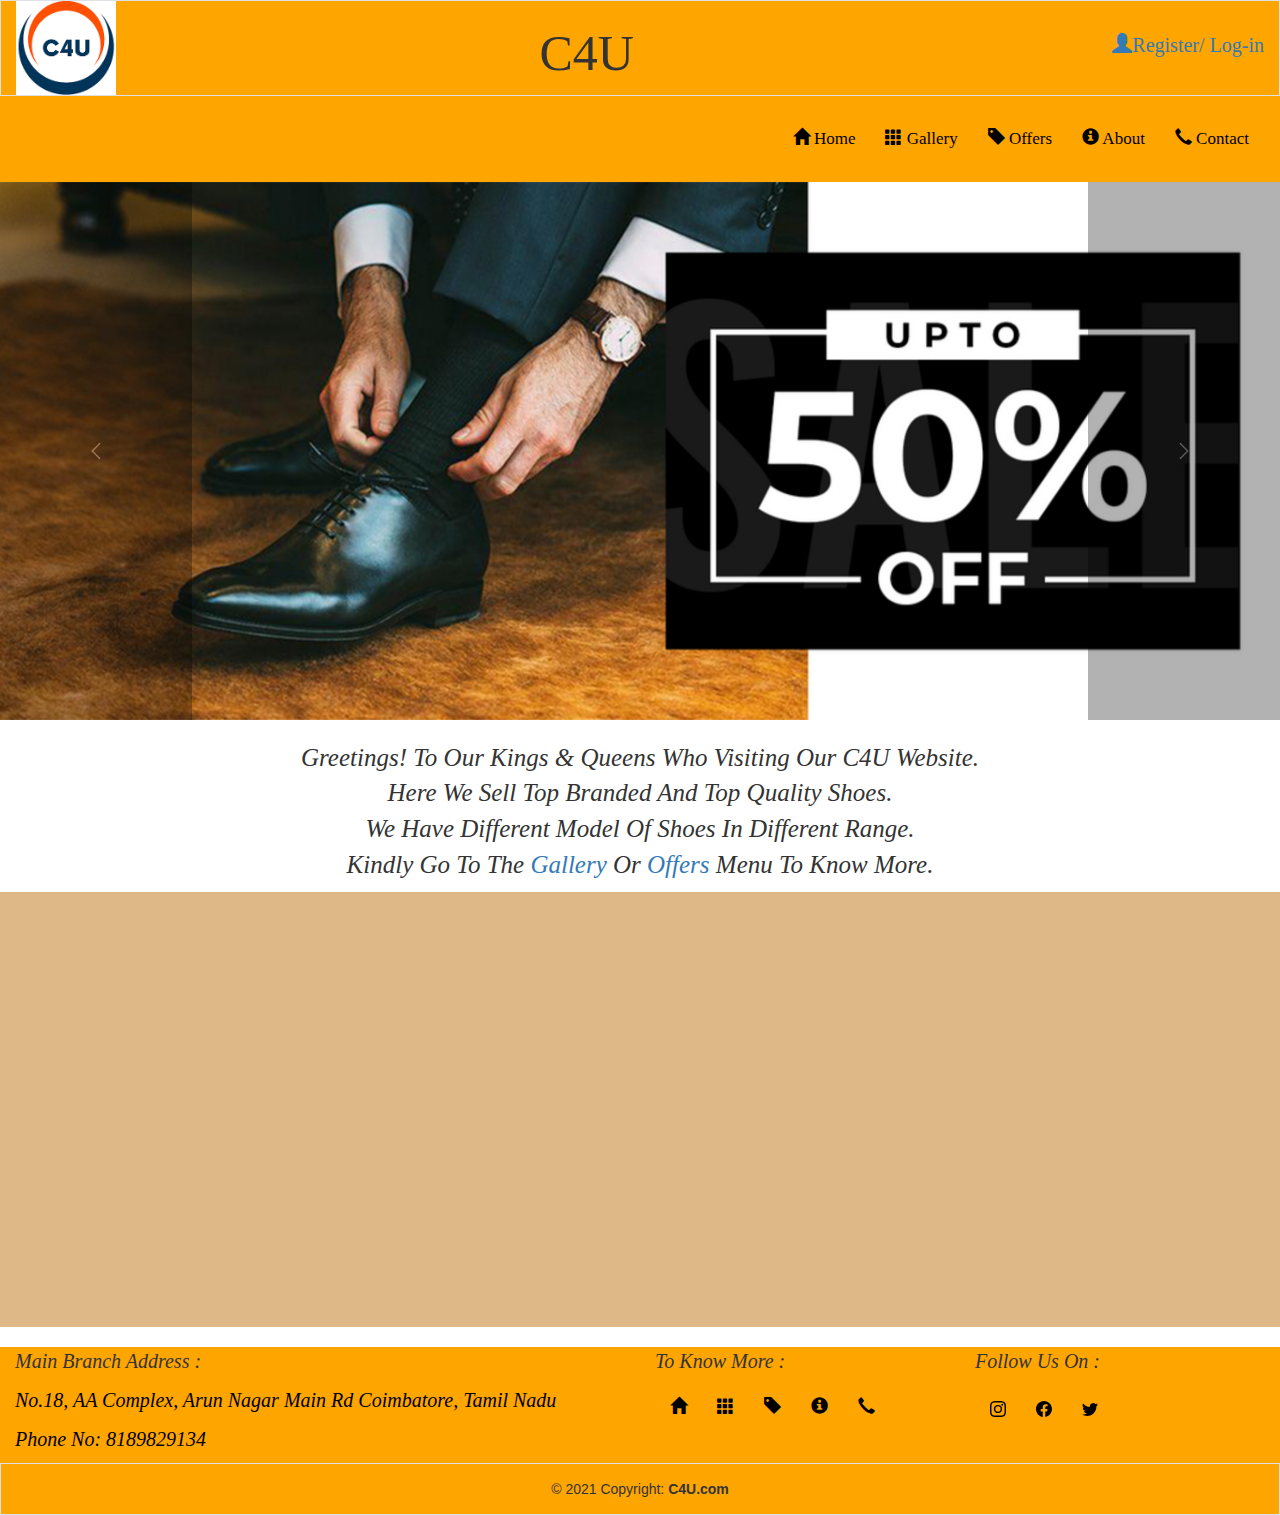
<file: Project C4U/index/home.html>
<!DOCTYPE html>
<html>
<head>
	<meta charset="utf-8">
  	<meta name="viewport" content="width=device-width, initial-scale=1">
  	<link href="https://cdn.jsdelivr.net/npm/bootstrap@5.1.1/dist/css/bootstrap.min.css" rel="stylesheet">
  	<script src="https://cdn.jsdelivr.net/npm/bootstrap@5.1.1/dist/js/bootstrap.bundle.min.js"></script>
	<link rel="stylesheet" href="https://maxcdn.bootstrapcdn.com/bootstrap/3.3.7/css/bootstrap.min.css">
	<link rel="stylesheet" type="text/css" href="CSS\style1.css">
	<title>C4U</title>
</head>
<body>
<header id="bgc">
		<div class="container-fluid">
			<div class="row border">
				<div class="col-sm-1">
					<a href="home.html">
					<img width="100px" src="images\Logo\logo.png" alt="C4U" title="C4U">
					</a>
				</div>
				<div class="col-sm-9 pt-2">
					<h1>C4U</h1>
				</div>
				<div class="col-sm-2 pt-5 button">
					<div style="float: right;">
					<a href="RegisterPage.html" style="text-decoration: none;">
						<i class="glyphicon glyphicon-user"></i>Register/
					</a>
					<a href="loginpage.html" style="text-decoration: none;">Log-in</a>
					</div>
				</div>
			</div>	
				<div class="navbar navbar-expand justify-content-end pb-0">
					<ul class="nav pt-4	">
						<li class="nav-item">
							<a href="home.html" class="nav-link" style="color: black;"><i class="glyphicon glyphicon-home"></i> Home</a></li>
						<li class="nav-item">
							<a href="gallery.html" class="nav-link" style="color: black;"><i class="glyphicon glyphicon-th"></i> Gallery</a></li>
						<li class="nav-item">
							<a href="offers.html" class="nav-link" style="color: black;"><i class="glyphicon glyphicon-tag"></i> Offers</a></li>
						<li class="nav-item">
							<a href="about.html" class="nav-link" style="color: black;"><i class="glyphicon glyphicon-info-sign"></i> About</a></li>
						<li class="nav-item">
							<a href="contact.html" class="nav-link" style="color: black;"><i class="glyphicon glyphicon-earphone"></i> Contact</a></li>
					</ul>
				</div>
			</div>

</header>
<section>
	<div id="demo" class="carousel slide" data-bs-ride="carousel">
  		<div class="carousel-inner">
    		<div class="carousel-item active">
      			<img src="images\Carousel\slider1.jpg" class="d-block" style=" width: 100%; height: auto;">
    		</div>
    		<div class="carousel-item">
      			<img src="images\Carousel\slider2.jpg" class="d-block" style="width: 100%; height: auto;">
    		</div>
  		</div>

  		<button class="carousel-control-prev" type="button" data-bs-target="#demo" data-bs-slide="prev" id="bg">
    		<span class="carousel-control-prev-icon"></span>
  		</button>
  		<button class="carousel-control-next" type="button" data-bs-target="#demo" data-bs-slide="next" id="bg">
    		<span class="carousel-control-next-icon"></span>
  		</button>
	</div>
</section> <br>
<article>
	<div class="container-fluid">
		<p style="text-align: center; font-size: 25px;">Greetings! To Our Kings & Queens Who Visiting Our C4U Website.<br>
			Here we sell Top Branded and Top quality Shoes.<br>
			We have Different model of shoes in Different Range.<br>
			Kindly Go to the <a href="C:\Users\ELCOT\Desktop\Zencorp Training\Html\Project C4U\index\gallery.html" style="text-decoration: none;">Gallery</a> or 
			<a href="C:\Users\ELCOT\Desktop\Zencorp Training\Html\Project C4U\index\offers.html" style="text-decoration: none;">Offers</a> menu to know more.
		</p>
	</div>
</article>
	<div style="text-align: center; background-color: burlywood; padding: 15px;">
		<iframe src="https://www.google.com/maps/embed?pb=!1m18!1m12!1m3!1d1958.0871628199984!2d76.89535845795068!3d11.025544030740916!2m3!1f0!2f0!3f0!3m2!1i1024!2i768!4f13.1!3m3!1m2!1s0x3ba85f3d0b5a2661%3A0xb8e016fcf0f95189!2sArun%20Nagar%20Main%20Rd%2C%20Arun%20Nagar%2C%20Vadavalli%2C%20Tamil%20Nadu!5e0!3m2!1sen!2sin!4v1634059489638!5m2!1sen!2sin" width= "100%" height="400" style="border:0;" allowfullscreen="" loading="lazy">
		</iframe>
	</div><br>
<footer id="bgc">
	<div class="container-fluid">
		<div class="row">
			<div class="col-md-6">
				<p>Main Branch Address :</p>
				<a href="https://www.google.com/maps/embed?pb=!1m18!1m12!1m3!1d1958.0871628199984!2d76.89535845795068!3d11.025544030740916!2m3!1f0!2f0!3f0!3m2!1i1024!2i768!4f13.1!3m3!1m2!1s0x3ba85f3d0b5a2661%3A0xb8e016fcf0f95189!2sArun%20Nagar%20Main%20Rd%2C%20Arun%20Nagar%2C%20Vadavalli%2C%20Tamil%20Nadu!5e0!3m2!1sen!2sin!4v1634059489638!5m2!1sen!2sin" id="link">
				<p style="color: black;">No.18, AA Complex, Arun Nagar Main Rd Coimbatore, Tamil Nadu</p>
				<p style="color: black;">Phone No: 8189829134</p>
				</a>
			</div>
			<div class="col-md-3">
				<p>To Know More :</p>
				<ul class="nav">
					<li class="nav-item"><a class="nav-link" href="home.html" style="color: black;"><i class="glyphicon glyphicon-home"></i></a></li>
					<li class="nav-item"><a class="nav-link" href="gallery.html" style="color: black;"><i class="glyphicon glyphicon-th"></i></a></li>
					<li class="nav-item"><a class="nav-link" href="offers.html" style="color: black;"><i class="glyphicon glyphicon-tag"></i></a></li>
					<li class="nav-item"><a class="nav-link" href="about.html" style="color: black;"><i class="glyphicon glyphicon-info-sign"></i></a></li>
					<li class="nav-item"><a class="nav-link" href="contact.html" style="color: black;"><i class="glyphicon glyphicon-earphone"></i></a></li>
				</ul>
			</div>
			<div class="col-md-3">
				<p>Follow Us on :</p>
				<ul class="nav">
					<li class="nav-item"><a class="nav-link" href="" target="_blank" style="color: black;">
						<svg xmlns="http://www.w3.org/2000/svg" width="16" height="16" fill="currentColor" class="bi bi-instagram" viewBox="0 0 16 16">
  						<path d="M8 0C5.829 0 5.556.01 4.703.048 3.85.088 3.269.222 2.76.42a3.917 3.917 0 0 0-1.417.923A3.927 3.927 0 0 0 .42 2.76C.222 3.268.087 3.85.048 4.7.01 5.555 0 5.827 0 8.001c0 2.172.01 2.444.048 3.297.04.852.174 1.433.372 1.942.205.526.478.972.923 1.417.444.445.89.719 1.416.923.51.198 1.09.333 1.942.372C5.555 15.99 5.827 16 8 16s2.444-.01 3.298-.048c.851-.04 1.434-.174 1.943-.372a3.916 3.916 0 0 0 1.416-.923c.445-.445.718-.891.923-1.417.197-.509.332-1.09.372-1.942C15.99 10.445 16 10.173 16 8s-.01-2.445-.048-3.299c-.04-.851-.175-1.433-.372-1.941a3.926 3.926 0 0 0-.923-1.417A3.911 3.911 0 0 0 13.24.42c-.51-.198-1.092-.333-1.943-.372C10.443.01 10.172 0 7.998 0h.003zm-.717 1.442h.718c2.136 0 2.389.007 3.232.046.78.035 1.204.166 1.486.275.373.145.64.319.92.599.28.28.453.546.598.92.11.281.24.705.275 1.485.039.843.047 1.096.047 3.231s-.008 2.389-.047 3.232c-.035.78-.166 1.203-.275 1.485a2.47 2.47 0 0 1-.599.919c-.28.28-.546.453-.92.598-.28.11-.704.24-1.485.276-.843.038-1.096.047-3.232.047s-2.39-.009-3.233-.047c-.78-.036-1.203-.166-1.485-.276a2.478 2.478 0 0 1-.92-.598 2.48 2.48 0 0 1-.6-.92c-.109-.281-.24-.705-.275-1.485-.038-.843-.046-1.096-.046-3.233 0-2.136.008-2.388.046-3.231.036-.78.166-1.204.276-1.486.145-.373.319-.64.599-.92.28-.28.546-.453.92-.598.282-.11.705-.24 1.485-.276.738-.034 1.024-.044 2.515-.045v.002zm4.988 1.328a.96.96 0 1 0 0 1.92.96.96 0 0 0 0-1.92zm-4.27 1.122a4.109 4.109 0 1 0 0 8.217 4.109 4.109 0 0 0 0-8.217zm0 1.441a2.667 2.667 0 1 1 0 5.334 2.667 2.667 0 0 1 0-5.334z"/>
						</svg></a>
					</li>
					<li class="nav-item"><a class="nav-link" href="#" target="_blank" style="color: black;">
						<svg xmlns="http://www.w3.org/2000/svg" width="16" height="16" fill="currentColor" class="bi bi-facebook" viewBox="0 0 16 16">
  						<path d="M16 8.049c0-4.446-3.582-8.05-8-8.05C3.58 0-.002 3.603-.002 8.05c0 4.017 2.926 7.347 6.75 7.951v-5.625h-2.03V8.05H6.75V6.275c0-2.017 1.195-3.131 3.022-3.131.876 0 1.791.157 1.791.157v1.98h-1.009c-.993 0-1.303.621-1.303 1.258v1.51h2.218l-.354 2.326H9.25V16c3.824-.604 6.75-3.934 6.75-7.951z"/>
						</svg></a>
					</li>
					<li class="nav-item"><a class="nav-link" href="#" target="_blank" style="color: black;">
						<svg xmlns="http://www.w3.org/2000/svg" width="16" height="16" fill="currentColor" class="bi bi-twitter" viewBox="0 0 16 16">
  						<path d="M5.026 15c6.038 0 9.341-5.003 9.341-9.334 0-.14 0-.282-.006-.422A6.685 6.685 0 0 0 16 3.542a6.658 6.658 0 0 1-1.889.518 3.301 3.301 0 0 0 1.447-1.817 6.533 6.533 0 0 1-2.087.793A3.286 3.286 0 0 0 7.875 6.03a9.325 9.325 0 0 1-6.767-3.429 3.289 3.289 0 0 0 1.018 4.382A3.323 3.323 0 0 1 .64 6.575v.045a3.288 3.288 0 0 0 2.632 3.218 3.203 3.203 0 0 1-.865.115 3.23 3.23 0 0 1-.614-.057 3.283 3.283 0 0 0 3.067 2.277A6.588 6.588 0 0 1 .78 13.58a6.32 6.32 0 0 1-.78-.045A9.344 9.344 0 0 0 5.026 15z"/>
						</svg></a>
					</li>
				</ul>
			</div>
		</div>
	</div>
	<div class="text-center p-4 border" id="bgc">
    © 2021 Copyright:
    <a class="text-reset fw-bold" href="home.html">C4U.com</a>
  	</div>
</footer>
</body>
</html>
</file>
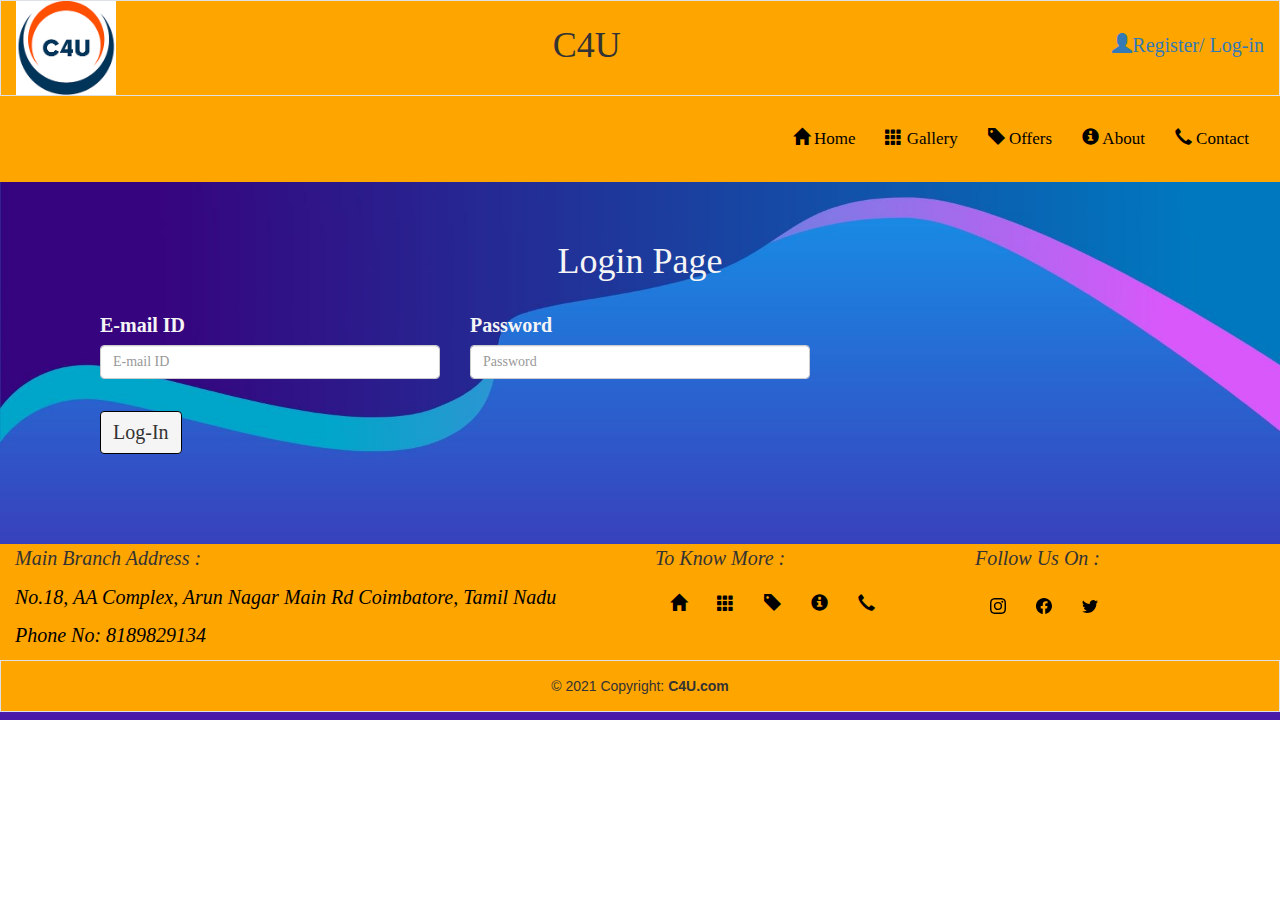
<file: Project C4U/index/loginpage.html>
<!DOCTYPE html>
<html>
<head>
	<meta charset="utf-8">
  	<meta name="viewport" content="width=device-width, initial-scale=1">
  	<link href="https://cdn.jsdelivr.net/npm/bootstrap@5.1.1/dist/css/bootstrap.min.css" rel="stylesheet">
  	<script src="https://cdn.jsdelivr.net/npm/bootstrap@5.1.1/dist/js/bootstrap.bundle.min.js"></script>
	<link rel="stylesheet" href="https://maxcdn.bootstrapcdn.com/bootstrap/3.3.7/css/bootstrap.min.css">
	<title>Log-in Page</title>
	<style>
		h1 {
			font-family: cursive;
			text-align: center;
		}
		ul {
			font-family: cursive;
			font-size: 17px;
		}
		p{
			font-family: cursive;
			font-size: 20px;
			font-style: italic;
			text-transform: capitalize;
		}
		.button {
			font-family: cursive;
			font-size: 20px;
		}
		label {
			font-family: cursive;
			color: whitesmoke;
			font-size: 20px;
			font-weight: bold;
		}
		input {
			font-family: cursive;
		}
		#submit {
			font-family: cursive;
			font-size: 20px;
			border: 1px solid black;
			background-color: whitesmoke;
		}
		#bgc {
			background-color: orange;
		}
	</style>
</head>
<body style="background-image: url('images/Backgrounds/bg-LoginPage.jpg'); background-repeat: no-repeat; background-size: cover;" class="img-fluid" >
<header id="bgc">
		<div class="container-fluid">
			<div class="row border">
				<div class="col-sm-1">
					<a href="home.html">
					<img width="100px" src="images\Logo\logo.png" alt="C4U" title="C4U">
					</a>
				</div>
				<div class="col-sm-9 pt-2">
					<h1>C4U</h1>
				</div>
				<div class="col-sm-2 pt-5 button">
					<div style="float: right;">
					<a href="RegisterPage.html" style="text-decoration: none;">
						<i class="glyphicon glyphicon-user"></i>Register/
					</a>
					<a href="loginpage.html" style="text-decoration: none;">Log-in</a>
					</div>
				</div>
			</div>	
				<div class="navbar navbar-expand justify-content-end pb-0">
					<ul class="nav pt-4	">
						<li class="nav-item">
							<a href="home.html" class="nav-link" style="color: black;"><i class="glyphicon glyphicon-home"></i> Home</a></li>
						<li class="nav-item">
							<a href="gallery.html" class="nav-link" style="color: black;"><i class="glyphicon glyphicon-th"></i> Gallery</a></li>
						<li class="nav-item">
							<a href="offers.html" class="nav-link" style="color: black;"><i class="glyphicon glyphicon-tag"></i> Offers</a></li>
						<li class="nav-item">
							<a href="about.html" class="nav-link" style="color: black;"><i class="glyphicon glyphicon-info-sign"></i> About</a></li>
						<li class="nav-item">
							<a href="contact.html" class="nav-link" style="color: black;"><i class="glyphicon glyphicon-earphone"></i> Contact</a></li>
					</ul>
				</div>
			</div>

</header><br><br>

	<h1 style="text-align: center; color: whitesmoke; font-family: cursive;">Login Page</h1><br>
	<form action="\action_page.php">
		<div class="container">
		<div class="form-group col-sm-4">
			<label for="email">E-mail ID</label>
			<input type="email" name="email" class="form-control" placeholder="E-mail ID">
		</div>
		<div class="form-group col-sm-4">
			<label for="pwd">Password</label>
			<input type="Password" name="Password" class="form-control" placeholder="Password">
		</div>
		<div class="container"><br><br><br><br><br>
		<button type="submit" class="btn btn-default" id ="submit" onclick="myfunction()">Log-In</button>
		<p id="click" style="color: whitesmoke;"></p>
		</div>
		</div>
	</form><br><br><br><br>
	<script>
		function myfunction() {
		document.getElementById('click').innerHTML="Log-in Successful";
		}	
	</script>

	</div>
<footer id="bgc">
	<div class="container-fluid">
		<div class="row">
			<div class="col-md-6">
				<p>Main Branch Address :</p>
				<a href="https://www.google.com/maps/embed?pb=!1m18!1m12!1m3!1d1958.0871628199984!2d76.89535845795068!3d11.025544030740916!2m3!1f0!2f0!3f0!3m2!1i1024!2i768!4f13.1!3m3!1m2!1s0x3ba85f3d0b5a2661%3A0xb8e016fcf0f95189!2sArun%20Nagar%20Main%20Rd%2C%20Arun%20Nagar%2C%20Vadavalli%2C%20Tamil%20Nadu!5e0!3m2!1sen!2sin!4v1634059489638!5m2!1sen!2sin" id="link">
				<p style="color: black;">No.18, AA Complex, Arun Nagar Main Rd Coimbatore, Tamil Nadu</p>
				<p style="color: black;">Phone No: 8189829134</p>
				</a>
			</div>
			<div class="col-md-3">
				<p>To Know More :</p>
				<ul class="nav">
					<li class="nav-item"><a class="nav-link" href="home.html" style="color: black;"><i class="glyphicon glyphicon-home"></i></a></li>
					<li class="nav-item"><a class="nav-link" href="gallery.html" style="color: black;"><i class="glyphicon glyphicon-th"></i></a></li>
					<li class="nav-item"><a class="nav-link" href="offers.html" style="color: black;"><i class="glyphicon glyphicon-tag"></i></a></li>
					<li class="nav-item"><a class="nav-link" href="about.html" style="color: black;"><i class="glyphicon glyphicon-info-sign"></i></a></li>
					<li class="nav-item"><a class="nav-link" href="contact.html" style="color: black;"><i class="glyphicon glyphicon-earphone"></i></a></li>
				</ul>
			</div>
			<div class="col-md-3">
				<p>Follow Us on :</p>
				<ul class="nav">
					<li class="nav-item"><a class="nav-link" href="" target="_blank" style="color: black;">
						<svg xmlns="http://www.w3.org/2000/svg" width="16" height="16" fill="currentColor" class="bi bi-instagram" viewBox="0 0 16 16">
  						<path d="M8 0C5.829 0 5.556.01 4.703.048 3.85.088 3.269.222 2.76.42a3.917 3.917 0 0 0-1.417.923A3.927 3.927 0 0 0 .42 2.76C.222 3.268.087 3.85.048 4.7.01 5.555 0 5.827 0 8.001c0 2.172.01 2.444.048 3.297.04.852.174 1.433.372 1.942.205.526.478.972.923 1.417.444.445.89.719 1.416.923.51.198 1.09.333 1.942.372C5.555 15.99 5.827 16 8 16s2.444-.01 3.298-.048c.851-.04 1.434-.174 1.943-.372a3.916 3.916 0 0 0 1.416-.923c.445-.445.718-.891.923-1.417.197-.509.332-1.09.372-1.942C15.99 10.445 16 10.173 16 8s-.01-2.445-.048-3.299c-.04-.851-.175-1.433-.372-1.941a3.926 3.926 0 0 0-.923-1.417A3.911 3.911 0 0 0 13.24.42c-.51-.198-1.092-.333-1.943-.372C10.443.01 10.172 0 7.998 0h.003zm-.717 1.442h.718c2.136 0 2.389.007 3.232.046.78.035 1.204.166 1.486.275.373.145.64.319.92.599.28.28.453.546.598.92.11.281.24.705.275 1.485.039.843.047 1.096.047 3.231s-.008 2.389-.047 3.232c-.035.78-.166 1.203-.275 1.485a2.47 2.47 0 0 1-.599.919c-.28.28-.546.453-.92.598-.28.11-.704.24-1.485.276-.843.038-1.096.047-3.232.047s-2.39-.009-3.233-.047c-.78-.036-1.203-.166-1.485-.276a2.478 2.478 0 0 1-.92-.598 2.48 2.48 0 0 1-.6-.92c-.109-.281-.24-.705-.275-1.485-.038-.843-.046-1.096-.046-3.233 0-2.136.008-2.388.046-3.231.036-.78.166-1.204.276-1.486.145-.373.319-.64.599-.92.28-.28.546-.453.92-.598.282-.11.705-.24 1.485-.276.738-.034 1.024-.044 2.515-.045v.002zm4.988 1.328a.96.96 0 1 0 0 1.92.96.96 0 0 0 0-1.92zm-4.27 1.122a4.109 4.109 0 1 0 0 8.217 4.109 4.109 0 0 0 0-8.217zm0 1.441a2.667 2.667 0 1 1 0 5.334 2.667 2.667 0 0 1 0-5.334z"/>
						</svg></a>
					</li>
					<li class="nav-item"><a class="nav-link" href="#" target="_blank" style="color: black;">
						<svg xmlns="http://www.w3.org/2000/svg" width="16" height="16" fill="currentColor" class="bi bi-facebook" viewBox="0 0 16 16">
  						<path d="M16 8.049c0-4.446-3.582-8.05-8-8.05C3.58 0-.002 3.603-.002 8.05c0 4.017 2.926 7.347 6.75 7.951v-5.625h-2.03V8.05H6.75V6.275c0-2.017 1.195-3.131 3.022-3.131.876 0 1.791.157 1.791.157v1.98h-1.009c-.993 0-1.303.621-1.303 1.258v1.51h2.218l-.354 2.326H9.25V16c3.824-.604 6.75-3.934 6.75-7.951z"/>
						</svg></a>
					</li>
					<li class="nav-item"><a class="nav-link" href="#" target="_blank" style="color: black;">
						<svg xmlns="http://www.w3.org/2000/svg" width="16" height="16" fill="currentColor" class="bi bi-twitter" viewBox="0 0 16 16">
  						<path d="M5.026 15c6.038 0 9.341-5.003 9.341-9.334 0-.14 0-.282-.006-.422A6.685 6.685 0 0 0 16 3.542a6.658 6.658 0 0 1-1.889.518 3.301 3.301 0 0 0 1.447-1.817 6.533 6.533 0 0 1-2.087.793A3.286 3.286 0 0 0 7.875 6.03a9.325 9.325 0 0 1-6.767-3.429 3.289 3.289 0 0 0 1.018 4.382A3.323 3.323 0 0 1 .64 6.575v.045a3.288 3.288 0 0 0 2.632 3.218 3.203 3.203 0 0 1-.865.115 3.23 3.23 0 0 1-.614-.057 3.283 3.283 0 0 0 3.067 2.277A6.588 6.588 0 0 1 .78 13.58a6.32 6.32 0 0 1-.78-.045A9.344 9.344 0 0 0 5.026 15z"/>
						</svg></a>
					</li>
				</ul>
			</div>
		</div>
	</div>
	<div class="text-center p-4 border" id="bgc">
    © 2021 Copyright:
    <a class="text-reset fw-bold" href="home.html">C4U.com</a>
  	</div>
</footer>



</body>
</html>
</file>
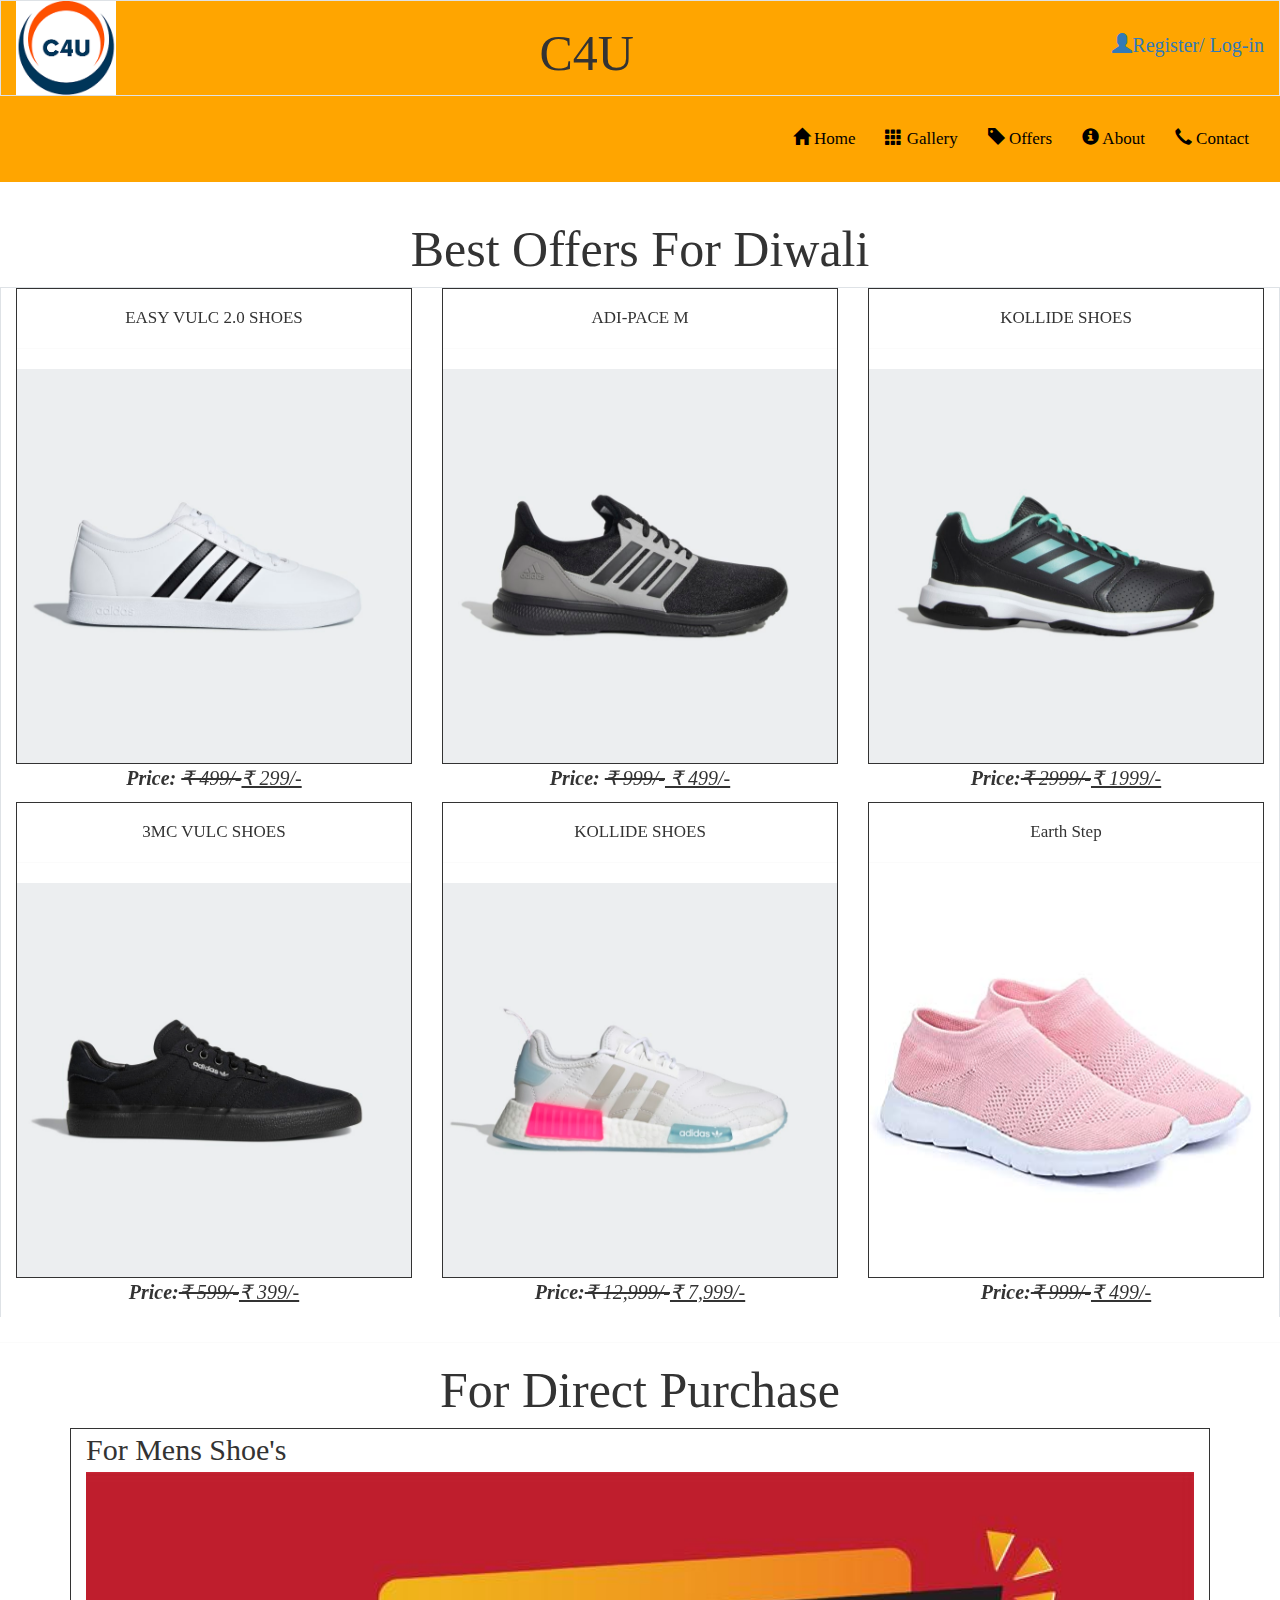
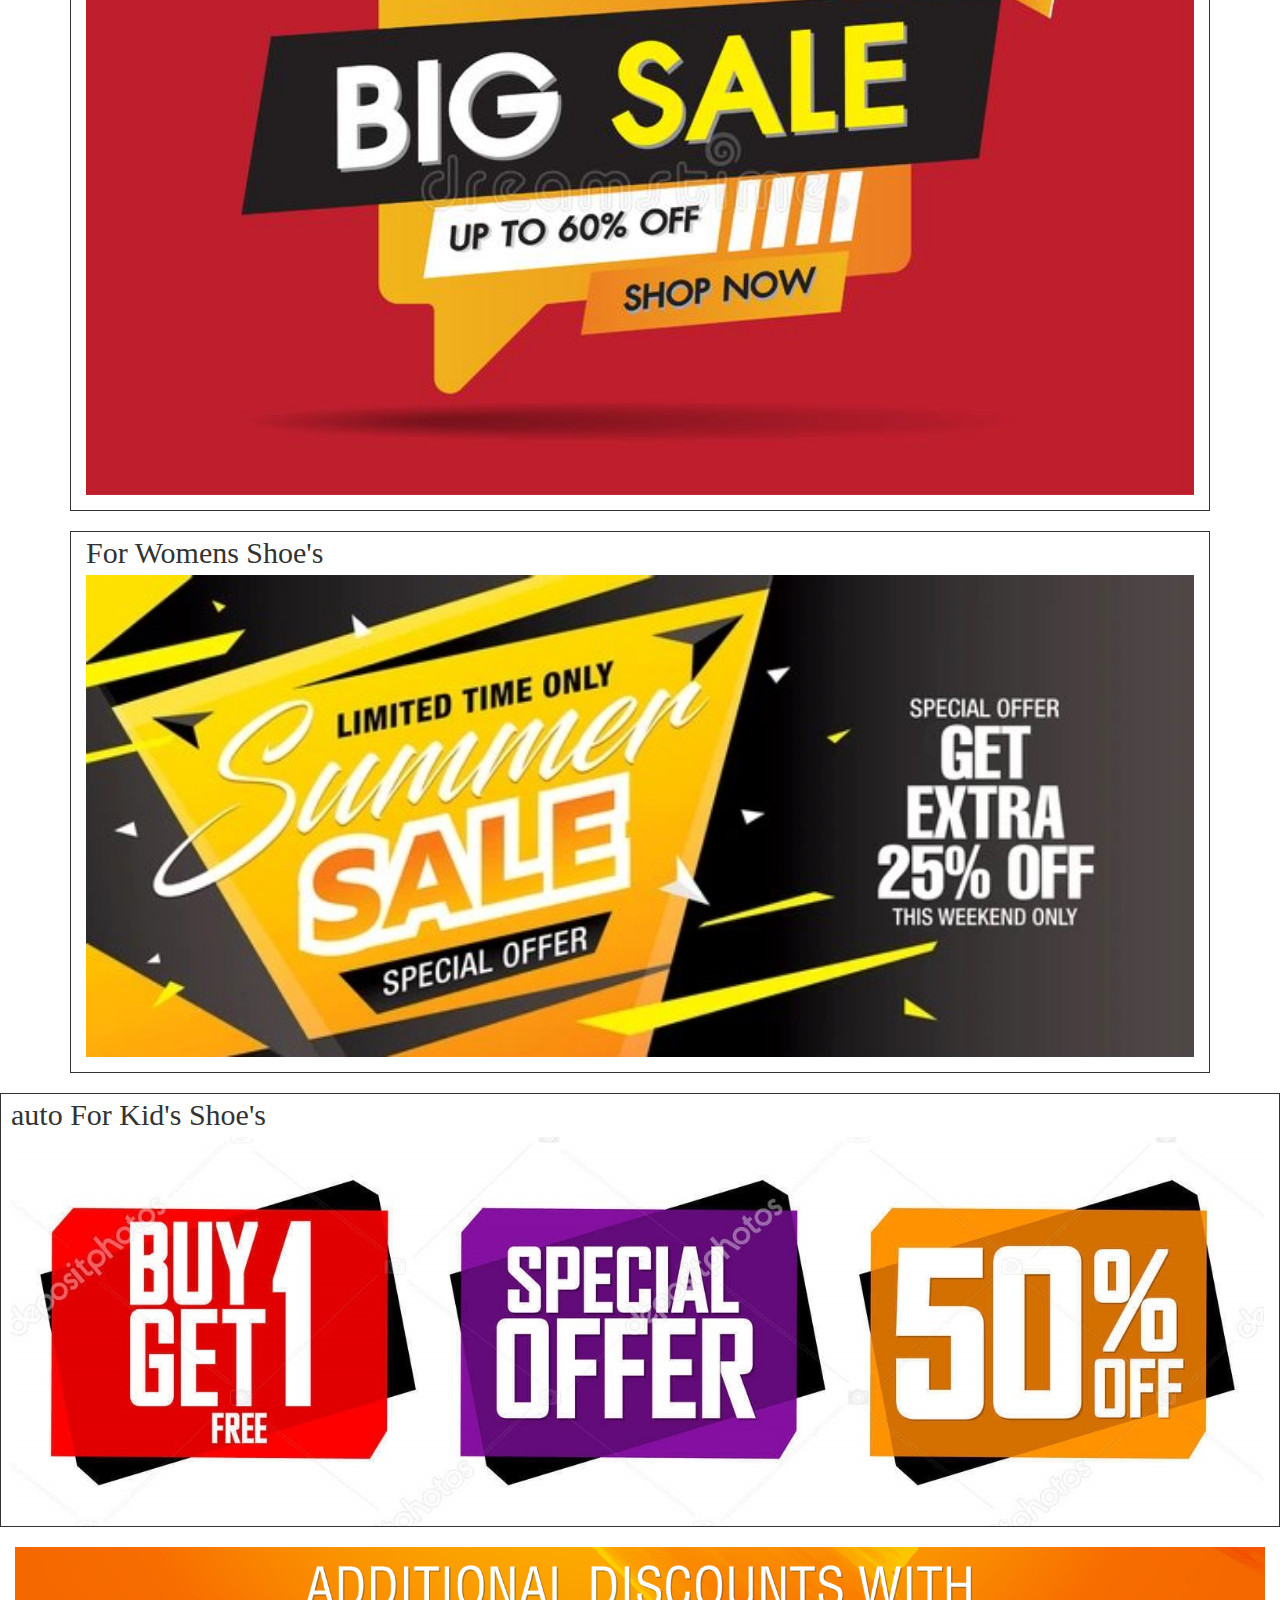
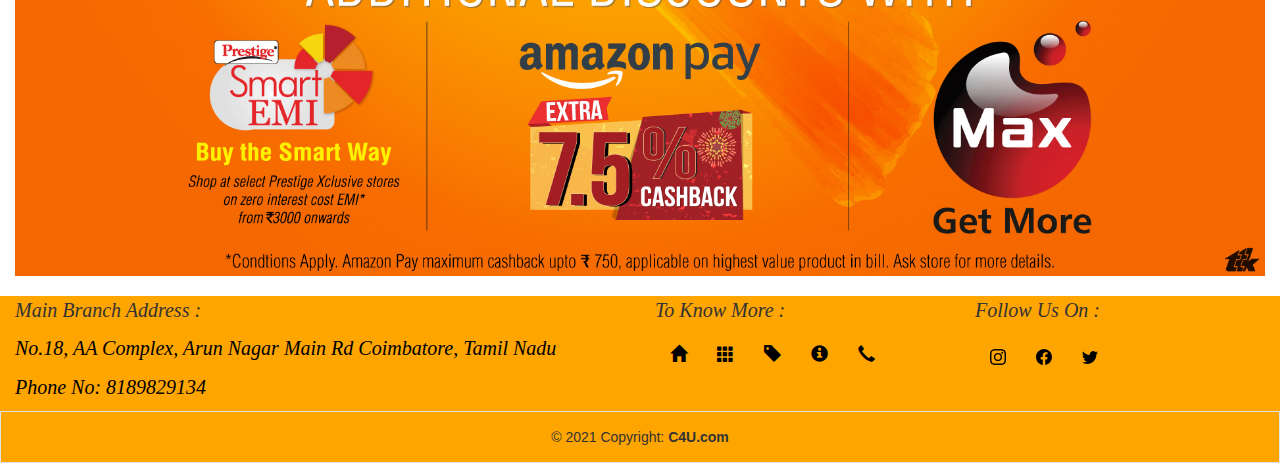
<file: Project C4U/index/offers.html>
<!DOCTYPE html>
<html style="padding-right: 0px;">
<head>
	<meta charset="utf-8">
  	<meta name="viewport" content="width=device-width, initial-scale=1">
  	<link href="https://cdn.jsdelivr.net/npm/bootstrap@5.1.1/dist/css/bootstrap.min.css" rel="stylesheet">
  	<script src="https://cdn.jsdelivr.net/npm/bootstrap@5.1.1/dist/js/bootstrap.bundle.min.js"></script>
	<link rel="stylesheet" href="https://maxcdn.bootstrapcdn.com/bootstrap/3.3.7/css/bootstrap.min.css">
	<link rel="stylesheet" type="text/css" href="CSS\style3.css">
	<title>offers</title>
</head>
<body>
	<header id="bgc">
		<div class="container-fluid">
			<div class="row border">
				<div class="col-sm-1">
					<a href="home.html">
					<img width="100px" src="images\Logo\logo.png" alt="C4U" title="C4U">
					</a>
				</div>
				<div class="col-sm-9 pt-2">
					<h1>C4U</h1>
				</div>
				<div class="col-sm-2 pt-5 button">
					<div style="float: right;">
					<a href="RegisterPage.html" style="text-decoration: none;">
						<i class="glyphicon glyphicon-user"></i>Register/
					</a>
					<a href="loginpage.html" style="text-decoration: none;">Log-in</a>
					</div>
				</div>
			</div>	
				<div class="navbar navbar-expand justify-content-end pb-0">
					<ul class="nav pt-4	">
						<li class="nav-item">
							<a href="home.html" class="nav-link" style="color: black;"><i class="glyphicon glyphicon-home"></i> Home</a></li>
						<li class="nav-item">
							<a href="gallery.html" class="nav-link" style="color: black;"><i class="glyphicon glyphicon-th"></i> Gallery</a></li>
						<li class="nav-item">
							<a href="offers.html" class="nav-link" style="color: black;"><i class="glyphicon glyphicon-tag"></i> Offers</a></li>
						<li class="nav-item">
							<a href="about.html" class="nav-link" style="color: black;"><i class="glyphicon glyphicon-info-sign"></i> About</a></li>
						<li class="nav-item">
							<a href="contact.html" class="nav-link" style="color: black;"><i class="glyphicon glyphicon-earphone"></i> Contact</a></li>
					</ul>
				</div>
			</div>

</header>
<br>
<section >
	<h1>Best Offers For Diwali</h1>
	<marquee behavior="slide" scrollamount="200">
	<div class="container-fluid border">
		<div class="row">
			<div class="col-sm-4">
				<div id="demo" class="carousel slide" data-bs-ride="carousel">
  					<div class="carousel-inner" style="border: 1px solid;">
  						<h2>EASY VULC 2.0 SHOES</h2><hr>
    					<div class="carousel-item active" style="cursor: pointer;">
      						<img src="images\Gallery\shoe1-1.jpg" alt="EASY VULC 2.0 SHOES" class="d-block" style="width:100%; height: auto;">
    					</div>
    					<div class="carousel-item" style="cursor: pointer;">
      						<img src="images\Gallery\shoe1-2.jpg" alt="EASY VULC 2.0 SHOES" class="d-block" style="width:100%; height: auto;">
    					</div>
    					<div class="carousel-item" style="cursor: pointer;">
      						<img src="images\Gallery\shoe1-3.jpg" alt="EASY VULC 2.0 SHOES" class="d-block" style="width:100%; height: auto;">
    					</div>
    					<div class="carousel-item" style="cursor: pointer;">
      						<img src="images\Gallery\shoe1-4.jpg" alt="EASY VULC 2.0 SHOES" class="d-block" style="width:100%; height: auto;">
    					</div>
  					</div>
				</div><p style="text-align: center;"><b>Price:</b> <del>₹ 499/-</del><ins>₹ 299/-</ins></p>				
			</div>
			<div class="col-sm-4">
				<div id="demo" class="carousel slide" data-bs-ride="carousel">
  					<div class="carousel-inner" style="border: 1px solid;">
  						<h2>ADI-PACE M</h2><hr>
    					<div class="carousel-item active" style="cursor: pointer;">
      						<img src="images\Gallery\shoe2-1.jpg" alt="ADI-PACE M" class="d-block" style="width:100%; height: auto;">
    					</div>
    					<div class="carousel-item" style="cursor: pointer;">
      						<img src="images\Gallery\shoe2-2.jpg" alt="ADI-PACE M" class="d-block" style="width:100%; height: auto;">
    					</div>
    					<div class="carousel-item" style="cursor: pointer;">
      						<img src="images\Gallery\shoe2-3.jpg" alt="ADI-PACE M" class="d-block" style="width:100%; height: auto;">
    					</div>
    					<div class="carousel-item" style="cursor: pointer;">
      						<img src="images\Gallery\shoe2-4.jpg" alt="ADI-PACE M" class="d-block" style="width:100%; height: auto;">
    					</div>
  					</div>
				</div><p style="text-align: center;"><b>Price:</b> <del>₹ 999/-</del><ins> ₹ 499/-</ins></p>
			</div>
			<div class="col-sm-4">
				<div id="demo" class="carousel slide" data-bs-ride="carousel">
  					<div class="carousel-inner" style="border: 1px solid;">
  						<h2>KOLLIDE SHOES</h2><hr>
    					<div class="carousel-item active" style="cursor: pointer;">
      					<img src="images\Gallery\shoe3-1.jpg" alt="KOLLIDE SHOES" class="d-block" style="width:100%; height: auto;">
    					</div>
    					<div class="carousel-item" style="cursor: pointer;">
      					<img src="images\Gallery\shoe3-2.jpg" alt="KOLLIDE SHOES" class="d-block" style="width:100%; height: auto;">
    					</div>
    					<div class="carousel-item" style="cursor: pointer;">
      					<img src="images\Gallery\shoe3-3.jpg" alt="KOLLIDE SHOES" class="d-block" style="width:100%; height: auto;">
    					</div>
    					<div class="carousel-item" style="cursor: pointer;">
      					<img src="images\Gallery\shoe3-4.jpg" alt="KOLLIDE SHOES" class="d-block" style="width:100%; height: auto;">
    					</div>
  					</div>
				</div><p style="text-align:center;"><b>Price:</b><del>₹ 2999/-</del><ins>₹ 1999/-</ins></p>
			</div>
			<div class="col-sm-4">
				<div id="demo" class="carousel slide" data-bs-ride="carousel">
  					<div class="carousel-inner" style="border: 1px solid;">
  						<h2>3MC VULC SHOES</h2><hr>
    					<div class="carousel-item active" style="cursor: pointer;">
      					<img src="images\Gallery\shoe4-1.jpg" alt="3MC VULC SHOES" class="d-block" style="width:100%; height: auto;">
    					</div>
    					<div class="carousel-item" style="cursor: pointer;">
      					<img src="images\Gallery\shoe4-2.jpg" alt="3MC VULC SHOES" class="d-block" style="width:100%; height: auto;">
    					</div>
    					<div class="carousel-item" style="cursor: pointer;">
      					<img src="images\Gallery\shoe4-3.jpg" alt="3MC VULC SHOES" class="d-block" style="width:100%; height: auto;">
    					</div>
    					<div class="carousel-item" style="cursor: pointer;">
      					<img src="images\Gallery\shoe4-4.jpg" alt="3MC VULC SHOES" class="d-block" style="width:100%; height: auto;">
    					</div>
  					</div>
				</div><p style="text-align:center;"><b>Price:</b><del>₹ 599/-</del><ins>₹ 399/-</ins></p>
			</div>
			<div class="col-sm-4">
				<div id="demo" class="carousel slide" data-bs-ride="carousel">
  					<div class="carousel-inner" style="border: 1px solid;">
  						<h2>KOLLIDE SHOES</h2><hr>
    					<div class="carousel-item active" style="cursor: pointer;">
      					<img src="images\Gallery\shoe5-1.jpg" alt="KOLLIDE SHOES" class="d-block" style="width:100%; height: auto;">
    					</div>
    					<div class="carousel-item" style="cursor: pointer;">
      					<img src="images\Gallery\shoe5-2.jpg" alt="KOLLIDE SHOES" class="d-block" style="width:100%; height: auto;">
    					</div>
    					<div class="carousel-item" style="cursor: pointer;">
      					<img src="images\Gallery\shoe5-3.jpg" alt="KOLLIDE SHOES" class="d-block" style="width:100%; height: auto;">
    					</div>
    					<div class="carousel-item" style="cursor: pointer;">
      					<img src="images\Gallery\shoe5-4.jpg" alt="KOLLIDE SHOES" class="d-block" style="width:100%; height: auto;">
    					</div>
  					</div>
				</div><p style="text-align:center;"><b>Price:</b><del>₹ 12,999/-</del><ins>₹ 7,999/-</ins></p>
			</div>
			<div class="col-sm-4">
				<div id="demo" class="carousel slide" data-bs-ride="carousel">
  					<div class="carousel-inner" style="border: 1px solid;">
  						<h2>Earth Step</h2><hr>
    					<div class="carousel-item active" style="cursor: pointer;">
      					<img src="images\Gallery\shoe6-1.jpg" alt="Earth Step" class="d-block" style="width:100%; height: auto;">
    					</div>
    					<div class="carousel-item" style="cursor: pointer;">
      					<img src="images\Gallery\shoe6-2.jpg" alt="Earth Step" class="d-block" style="width:100%; height: auto;">
    					</div>
    					<div class="carousel-item" style="cursor: pointer;">
      					<img src="images\Gallery\shoe6-3.jpg" alt="Earth Step" class="d-block" style="width:100%; height: auto;">
    					</div>
    					<div class="carousel-item" style="cursor: pointer;"> 
      					<img src="images\Gallery\shoe6-4.jpg" alt="Earth Step" class="d-block" style="width:100%; height: auto;">
    					</div>
  					</div>
				</div><p style="text-align:center;"><b>Price:</b><del>₹ 999/-</del><ins>₹ 499/-</ins></p>
			</div>
		</div>
	</div>
	</marquee><hr>
	<h1>For Direct Purchase</h1>
	<div class="container" style="font-family: cursive; font-size: 30px; border: 1px solid; padding-left: pxpx; padding-bottom: 15px; cursor: pointer;auto">
		For Mens Shoe's<img src="images\Offers\offer1.jpg" width="100%" height="auto">
	</div><br>
	<div class="container" style="font-family: cursive; font-size: 30px; border: 1px solid; padding-left: pxpx; padding-bottom: 15px; cursor: pointer;auto">
		For Womens Shoe's<img src="images\Offers\offer2.jpg" width="100%" height="auto">
	</div><br>
	<div class="container-fluid" style="font-family: cursive; font-size: 30px; border: 1px solid; padding-left: 10px; cursor: pointer;">auto
		For Kid's Shoe's<img src="images\Offers\offer3.jpg" width="100%" height="auto">
	</div><br>
	<div class="container-fluid" style="cursor: pointer;">
		<img src="images\Offers\offer4.jpg" width="100%">
	</div><br>
</section>

	
<footer id="bgc">
	<div class="container-fluid">
		<div class="row">
			<div class="col-md-6">
				<p>Main Branch Address :</p>
				<a href="https://www.google.com/maps/embed?pb=!1m18!1m12!1m3!1d1958.0871628199984!2d76.89535845795068!3d11.025544030740916!2m3!1f0!2f0!3f0!3m2!1i1024!2i768!4f13.1!3m3!1m2!1s0x3ba85f3d0b5a2661%3A0xb8e016fcf0f95189!2sArun%20Nagar%20Main%20Rd%2C%20Arun%20Nagar%2C%20Vadavalli%2C%20Tamil%20Nadu!5e0!3m2!1sen!2sin!4v1634059489638!5m2!1sen!2sin" id="link">
				<p style="color: black;">No.18, AA Complex, Arun Nagar Main Rd Coimbatore, Tamil Nadu</p>
				<p style="color: black;">Phone No: 8189829134</p>
				</a>
			</div>
			<div class="col-md-3">
				<p>To Know More :</p>
				<ul class="nav">
					<li class="nav-item"><a class="nav-link" href="home.html" style="color: black;"><i class="glyphicon glyphicon-home"></i></a></li>
					<li class="nav-item"><a class="nav-link" href="gallery.html" style="color: black;"><i class="glyphicon glyphicon-th"></i></a></li>
					<li class="nav-item"><a class="nav-link" href="offers.html" style="color: black;"><i class="glyphicon glyphicon-tag"></i></a></li>
					<li class="nav-item"><a class="nav-link" href="about.html" style="color: black;"><i class="glyphicon glyphicon-info-sign"></i></a></li>
					<li class="nav-item"><a class="nav-link" href="contact.html" style="color: black;"><i class="glyphicon glyphicon-earphone"></i></a></li>
				</ul>
			</div>
			<div class="col-md-3">
				<p>Follow Us on :</p>
				<ul class="nav">
					<li class="nav-item"><a class="nav-link" href="" target="_blank" style="color: black;">
						<svg xmlns="http://www.w3.org/2000/svg" width="16" height="16" fill="currentColor" class="bi bi-instagram" viewBox="0 0 16 16">
  						<path d="M8 0C5.829 0 5.556.01 4.703.048 3.85.088 3.269.222 2.76.42a3.917 3.917 0 0 0-1.417.923A3.927 3.927 0 0 0 .42 2.76C.222 3.268.087 3.85.048 4.7.01 5.555 0 5.827 0 8.001c0 2.172.01 2.444.048 3.297.04.852.174 1.433.372 1.942.205.526.478.972.923 1.417.444.445.89.719 1.416.923.51.198 1.09.333 1.942.372C5.555 15.99 5.827 16 8 16s2.444-.01 3.298-.048c.851-.04 1.434-.174 1.943-.372a3.916 3.916 0 0 0 1.416-.923c.445-.445.718-.891.923-1.417.197-.509.332-1.09.372-1.942C15.99 10.445 16 10.173 16 8s-.01-2.445-.048-3.299c-.04-.851-.175-1.433-.372-1.941a3.926 3.926 0 0 0-.923-1.417A3.911 3.911 0 0 0 13.24.42c-.51-.198-1.092-.333-1.943-.372C10.443.01 10.172 0 7.998 0h.003zm-.717 1.442h.718c2.136 0 2.389.007 3.232.046.78.035 1.204.166 1.486.275.373.145.64.319.92.599.28.28.453.546.598.92.11.281.24.705.275 1.485.039.843.047 1.096.047 3.231s-.008 2.389-.047 3.232c-.035.78-.166 1.203-.275 1.485a2.47 2.47 0 0 1-.599.919c-.28.28-.546.453-.92.598-.28.11-.704.24-1.485.276-.843.038-1.096.047-3.232.047s-2.39-.009-3.233-.047c-.78-.036-1.203-.166-1.485-.276a2.478 2.478 0 0 1-.92-.598 2.48 2.48 0 0 1-.6-.92c-.109-.281-.24-.705-.275-1.485-.038-.843-.046-1.096-.046-3.233 0-2.136.008-2.388.046-3.231.036-.78.166-1.204.276-1.486.145-.373.319-.64.599-.92.28-.28.546-.453.92-.598.282-.11.705-.24 1.485-.276.738-.034 1.024-.044 2.515-.045v.002zm4.988 1.328a.96.96 0 1 0 0 1.92.96.96 0 0 0 0-1.92zm-4.27 1.122a4.109 4.109 0 1 0 0 8.217 4.109 4.109 0 0 0 0-8.217zm0 1.441a2.667 2.667 0 1 1 0 5.334 2.667 2.667 0 0 1 0-5.334z"/>
						</svg></a>
					</li>
					<li class="nav-item"><a class="nav-link" href="#" target="_blank" style="color: black;">
						<svg xmlns="http://www.w3.org/2000/svg" width="16" height="16" fill="currentColor" class="bi bi-facebook" viewBox="0 0 16 16">
  						<path d="M16 8.049c0-4.446-3.582-8.05-8-8.05C3.58 0-.002 3.603-.002 8.05c0 4.017 2.926 7.347 6.75 7.951v-5.625h-2.03V8.05H6.75V6.275c0-2.017 1.195-3.131 3.022-3.131.876 0 1.791.157 1.791.157v1.98h-1.009c-.993 0-1.303.621-1.303 1.258v1.51h2.218l-.354 2.326H9.25V16c3.824-.604 6.75-3.934 6.75-7.951z"/>
						</svg></a>
					</li>
					<li class="nav-item"><a class="nav-link" href="#" target="_blank" style="color: black;">
						<svg xmlns="http://www.w3.org/2000/svg" width="16" height="16" fill="currentColor" class="bi bi-twitter" viewBox="0 0 16 16">
  						<path d="M5.026 15c6.038 0 9.341-5.003 9.341-9.334 0-.14 0-.282-.006-.422A6.685 6.685 0 0 0 16 3.542a6.658 6.658 0 0 1-1.889.518 3.301 3.301 0 0 0 1.447-1.817 6.533 6.533 0 0 1-2.087.793A3.286 3.286 0 0 0 7.875 6.03a9.325 9.325 0 0 1-6.767-3.429 3.289 3.289 0 0 0 1.018 4.382A3.323 3.323 0 0 1 .64 6.575v.045a3.288 3.288 0 0 0 2.632 3.218 3.203 3.203 0 0 1-.865.115 3.23 3.23 0 0 1-.614-.057 3.283 3.283 0 0 0 3.067 2.277A6.588 6.588 0 0 1 .78 13.58a6.32 6.32 0 0 1-.78-.045A9.344 9.344 0 0 0 5.026 15z"/>
						</svg></a>
					</li>
				</ul>
			</div>
		</div>
	</div>
	<div class="text-center p-4 border" id="bgc">
    © 2021 Copyright:
    <a class="text-reset fw-bold" href="home.html">C4U.com</a>
  	</div>
</footer>


</body>
</html>
</file>
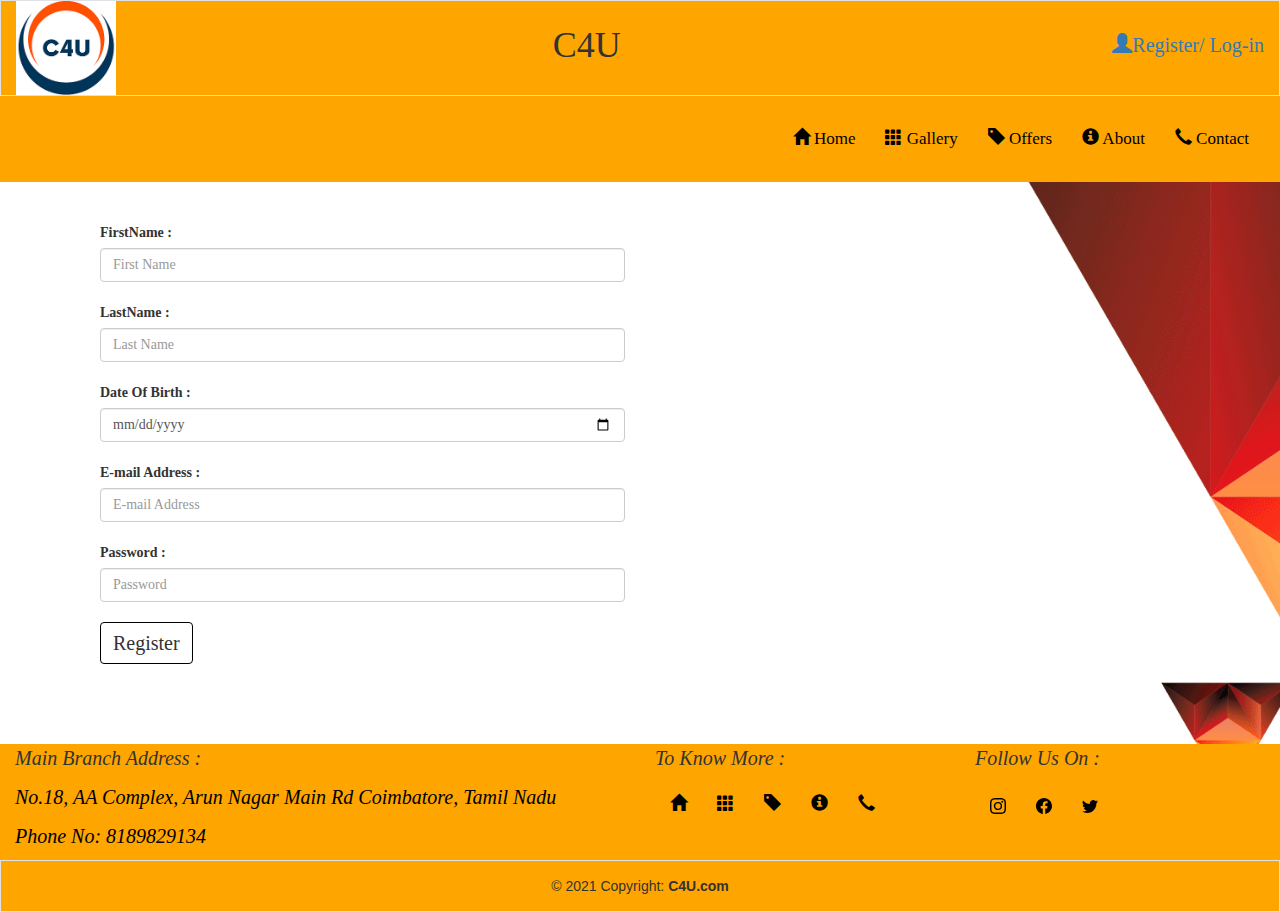
<file: Project C4U/index/RegisterPage.html>
<!DOCTYPE html>
<html>
<head>
	<meta charset="utf-8">
  	<meta name="viewport" content="width=device-width, initial-scale=1">
  	<link href="https://cdn.jsdelivr.net/npm/bootstrap@5.1.1/dist/css/bootstrap.min.css" rel="stylesheet">
  	<script src="https://cdn.jsdelivr.net/npm/bootstrap@5.1.1/dist/js/bootstrap.bundle.min.js"></script>
	<link rel="stylesheet" href="https://maxcdn.bootstrapcdn.com/bootstrap/3.3.7/css/bootstrap.min.css">
	<title>RegistrationPage</title>
	<style>
		h1 {
			font-family: cursive;
			text-align: center;
		}
		ul {
			font-family: cursive;
			font-size: 17px;
		}
		p{
			font-family: cursive;
			font-size: 20px;
			font-style: italic;
			text-transform: capitalize;
		}
		.button {
			font-family: cursive;
			font-size: 20px;
		}
		label {
			font-family: cursive;
		}
		input {
			font-family: cursive;
		}
		#submit {
			font-family: cursive;
			font-size: 20px;
			border: 1px solid black;
		}
		#bgc {
			background-color: orange;
		}
	</style>
</head>
<body style="background-image: url('images/Backgrounds/bg-RegisterPage.png'); background-repeat: no-repeat; background-size: cover;" class="img-fluid" >
<header id="bgc">
		<div class="container-fluid">
			<div class="row border">
				<div class="col-sm-1">
					<a href="home.html">
					<img width="100px" src="images\Logo\logo.png" alt="C4U" title="C4U">
					</a>
				</div>
				<div class="col-sm-9 pt-2">
					<h1>C4U</h1>
				</div>
				<div class="col-sm-2 pt-5 button">
					<div style="float: right;">
					<a href="RegisterPage.html" style="text-decoration: none;">
						<i class="glyphicon glyphicon-user"></i>Register/
					</a>
					<a href="loginpage.html" style="text-decoration: none;">Log-in</a>
					</div>
				</div>
			</div>	
				<div class="navbar navbar-expand justify-content-end pb-0">
					<ul class="nav pt-4	">
						<li class="nav-item">
							<a href="home.html" class="nav-link" style="color: black;"><i class="glyphicon glyphicon-home"></i> Home</a></li>
						<li class="nav-item">
							<a href="gallery.html" class="nav-link" style="color: black;"><i class="glyphicon glyphicon-th"></i> Gallery</a></li>
						<li class="nav-item">
							<a href="offers.html" class="nav-link" style="color: black;"><i class="glyphicon glyphicon-tag"></i> Offers</a></li>
						<li class="nav-item">
							<a href="about.html" class="nav-link" style="color: black;"><i class="glyphicon glyphicon-info-sign"></i> About</a></li>
						<li class="nav-item">
							<a href="contact.html" class="nav-link" style="color: black;"><i class="glyphicon glyphicon-earphone"></i> Contact</a></li>
					</ul>
				</div>
			</div>

</header><br><br>

<form action="loginpage.html">
		<div class="container">
		<div class="form-group  col-sm-6">
			<label for="fname">FirstName :</label>
			<input type="text" name="fname" class="form-control" id="fname" placeholder="First Name">
		</div><br><br><br><br>
		<div class="form-group  col-sm-6">
			<label for="lname">LastName :</label>
			<input type="text" name="lname" class="form-control" id="lname" placeholder="Last Name">
		</div><br><br><br><br>
		<div class="form-group  col-sm-6">
			<label for="date">Date Of Birth :</label>
			<input type="date" name="date" class="form-control" id="date" placeholder="Date Of Birth">
		</div><br><br><br><br>
		<div class="form-group  col-sm-6">
			<label for="email">E-mail Address :</label>
			<input type="email" name="email" class="form-control " id="email" placeholder="E-mail Address">
		</div><br><br><br><br>
		<div class="form-group  col-sm-6">
			<label for="pwd">Password :</label>
			<input type="Password" name="Password" class="form-control" id="pwd" placeholder="Password">
		</div><br>
		<div class="container"><br><br><br> <button type="/submit" class="btn btn-default" id="submit" onclick="alert('Registration Successful')">Register</button><br><br>
		</div>
		</div>
</form><br><br>

	</div><br>
<footer id="bgc">
	<div class="container-fluid">
		<div class="row">
			<div class="col-md-6">
				<p>Main Branch Address :</p>
				<a href="https://www.google.com/maps/embed?pb=!1m18!1m12!1m3!1d1958.0871628199984!2d76.89535845795068!3d11.025544030740916!2m3!1f0!2f0!3f0!3m2!1i1024!2i768!4f13.1!3m3!1m2!1s0x3ba85f3d0b5a2661%3A0xb8e016fcf0f95189!2sArun%20Nagar%20Main%20Rd%2C%20Arun%20Nagar%2C%20Vadavalli%2C%20Tamil%20Nadu!5e0!3m2!1sen!2sin!4v1634059489638!5m2!1sen!2sin" id="link">
				<p style="color: black;">No.18, AA Complex, Arun Nagar Main Rd Coimbatore, Tamil Nadu</p>
				<p style="color: black;">Phone No: 8189829134</p>
				</a>
			</div>
			<div class="col-md-3">
				<p>To Know More :</p>
				<ul class="nav">
					<li class="nav-item"><a class="nav-link" href="home.html" style="color: black;"><i class="glyphicon glyphicon-home"></i></a></li>
					<li class="nav-item"><a class="nav-link" href="gallery.html" style="color: black;"><i class="glyphicon glyphicon-th"></i></a></li>
					<li class="nav-item"><a class="nav-link" href="offers.html" style="color: black;"><i class="glyphicon glyphicon-tag"></i></a></li>
					<li class="nav-item"><a class="nav-link" href="about.html" style="color: black;"><i class="glyphicon glyphicon-info-sign"></i></a></li>
					<li class="nav-item"><a class="nav-link" href="contact.html" style="color: black;"><i class="glyphicon glyphicon-earphone"></i></a></li>
				</ul>
			</div>
			<div class="col-md-3">
				<p>Follow Us on :</p>
				<ul class="nav">
					<li class="nav-item"><a class="nav-link" href="" target="_blank" style="color: black;">
						<svg xmlns="http://www.w3.org/2000/svg" width="16" height="16" fill="currentColor" class="bi bi-instagram" viewBox="0 0 16 16">
  						<path d="M8 0C5.829 0 5.556.01 4.703.048 3.85.088 3.269.222 2.76.42a3.917 3.917 0 0 0-1.417.923A3.927 3.927 0 0 0 .42 2.76C.222 3.268.087 3.85.048 4.7.01 5.555 0 5.827 0 8.001c0 2.172.01 2.444.048 3.297.04.852.174 1.433.372 1.942.205.526.478.972.923 1.417.444.445.89.719 1.416.923.51.198 1.09.333 1.942.372C5.555 15.99 5.827 16 8 16s2.444-.01 3.298-.048c.851-.04 1.434-.174 1.943-.372a3.916 3.916 0 0 0 1.416-.923c.445-.445.718-.891.923-1.417.197-.509.332-1.09.372-1.942C15.99 10.445 16 10.173 16 8s-.01-2.445-.048-3.299c-.04-.851-.175-1.433-.372-1.941a3.926 3.926 0 0 0-.923-1.417A3.911 3.911 0 0 0 13.24.42c-.51-.198-1.092-.333-1.943-.372C10.443.01 10.172 0 7.998 0h.003zm-.717 1.442h.718c2.136 0 2.389.007 3.232.046.78.035 1.204.166 1.486.275.373.145.64.319.92.599.28.28.453.546.598.92.11.281.24.705.275 1.485.039.843.047 1.096.047 3.231s-.008 2.389-.047 3.232c-.035.78-.166 1.203-.275 1.485a2.47 2.47 0 0 1-.599.919c-.28.28-.546.453-.92.598-.28.11-.704.24-1.485.276-.843.038-1.096.047-3.232.047s-2.39-.009-3.233-.047c-.78-.036-1.203-.166-1.485-.276a2.478 2.478 0 0 1-.92-.598 2.48 2.48 0 0 1-.6-.92c-.109-.281-.24-.705-.275-1.485-.038-.843-.046-1.096-.046-3.233 0-2.136.008-2.388.046-3.231.036-.78.166-1.204.276-1.486.145-.373.319-.64.599-.92.28-.28.546-.453.92-.598.282-.11.705-.24 1.485-.276.738-.034 1.024-.044 2.515-.045v.002zm4.988 1.328a.96.96 0 1 0 0 1.92.96.96 0 0 0 0-1.92zm-4.27 1.122a4.109 4.109 0 1 0 0 8.217 4.109 4.109 0 0 0 0-8.217zm0 1.441a2.667 2.667 0 1 1 0 5.334 2.667 2.667 0 0 1 0-5.334z"/>
						</svg></a>
					</li>
					<li class="nav-item"><a class="nav-link" href="#" target="_blank" style="color: black;">
						<svg xmlns="http://www.w3.org/2000/svg" width="16" height="16" fill="currentColor" class="bi bi-facebook" viewBox="0 0 16 16">
  						<path d="M16 8.049c0-4.446-3.582-8.05-8-8.05C3.58 0-.002 3.603-.002 8.05c0 4.017 2.926 7.347 6.75 7.951v-5.625h-2.03V8.05H6.75V6.275c0-2.017 1.195-3.131 3.022-3.131.876 0 1.791.157 1.791.157v1.98h-1.009c-.993 0-1.303.621-1.303 1.258v1.51h2.218l-.354 2.326H9.25V16c3.824-.604 6.75-3.934 6.75-7.951z"/>
						</svg></a>
					</li>
					<li class="nav-item"><a class="nav-link" href="#" target="_blank" style="color: black;">
						<svg xmlns="http://www.w3.org/2000/svg" width="16" height="16" fill="currentColor" class="bi bi-twitter" viewBox="0 0 16 16">
  						<path d="M5.026 15c6.038 0 9.341-5.003 9.341-9.334 0-.14 0-.282-.006-.422A6.685 6.685 0 0 0 16 3.542a6.658 6.658 0 0 1-1.889.518 3.301 3.301 0 0 0 1.447-1.817 6.533 6.533 0 0 1-2.087.793A3.286 3.286 0 0 0 7.875 6.03a9.325 9.325 0 0 1-6.767-3.429 3.289 3.289 0 0 0 1.018 4.382A3.323 3.323 0 0 1 .64 6.575v.045a3.288 3.288 0 0 0 2.632 3.218 3.203 3.203 0 0 1-.865.115 3.23 3.23 0 0 1-.614-.057 3.283 3.283 0 0 0 3.067 2.277A6.588 6.588 0 0 1 .78 13.58a6.32 6.32 0 0 1-.78-.045A9.344 9.344 0 0 0 5.026 15z"/>
						</svg></a>
					</li>
				</ul>
			</div>
		</div>
	</div>
	<div class="text-center p-4 border" id="bgc">
    © 2021 Copyright:
    <a class="text-reset fw-bold" href="home.html">C4U.com</a>
  	</div>
</footer>



</body>
</html>
</file>
<file: Own-Webpage/index/style.css>
html {
	margin-bottom: 7px;
}

h1 {

	font-family: cursive;
	text-align: center;
	padding-top: 15px;
	padding-bottom: 15px;
	background-color: whitesmoke;
	margin-bottom: 1px;
}


marquee {
	font-size: 30px;
	height: 200px;
	background-repeat: no-repeat;
	background-size: cover;
	padding-top: 20px;

	
}

.container {
  position: relative;
}

.center {
  position: absolute;
  top: 50%;
  left: 50%;
  transform: translate(-50%, -50%);
  font-size: 30px;
  font-family: cursive;
  font-weight: bold;
  color: darkgoldenrod;
  background-image: url('banner.jpg');
  padding-top: 40px;


}


ul {
	list-style-type: none;
	float: right;
	padding-bottom: 2px;
}

li {
	display: inline;
}

li a {
	padding: 15px 32px;
	color: black;
	text-decoration: none;
	text-align: center;
	font-size: 17px;
	font-family: cursive;
	font-style: oblique;
}

li a:hover{
	background-color: chocolate;
	color: whitesmoke;
	border-radius: 8px;
}

body {
	background-color: blueviolet;
}


p {
	font-family: cursive;
	font-size: 20px;
}

footer {
	text-align: center;
	background-color: whitesmoke;
	padding: 10px;
}
</file>
<file: Own-Webpage/Registration/style2.css>
h1 {

	font-family: cursive;
	text-align: center;
	padding-top: 15px;
	padding-bottom: 15px;
	background-color: whitesmoke;
	margin-bottom: 1px;
}

ul {
	list-style-type: none;
	float: right;
	padding-bottom: 2px;
}

li {
	display: inline;
}

li a {
	padding: 15px 32px;
	color: black;
	text-decoration: none;
	text-align: center;
	font-size: 17px;
	font-family: cursive;
	font-style: oblique;
}

li a:hover{
	background-color: chocolate;
	color: whitesmoke;
	border-radius: 8px;
}

body {
	background-image: url('background.jpg');
}

#submit {
	padding: 10px;
	font-family: cursive;
	border: 0.5px solid hidden;
	font-size: 20px;
	cursor: pointer;
	background-color: transparent;
	color: black;
}

#submit:hover {
	background-color: chocolate;
	color: whitesmoke;
}

label {
	font-family: cursive;
	font-size: 20px;
	color: whitesmoke;
	font-weight: 900;
}
</file>
